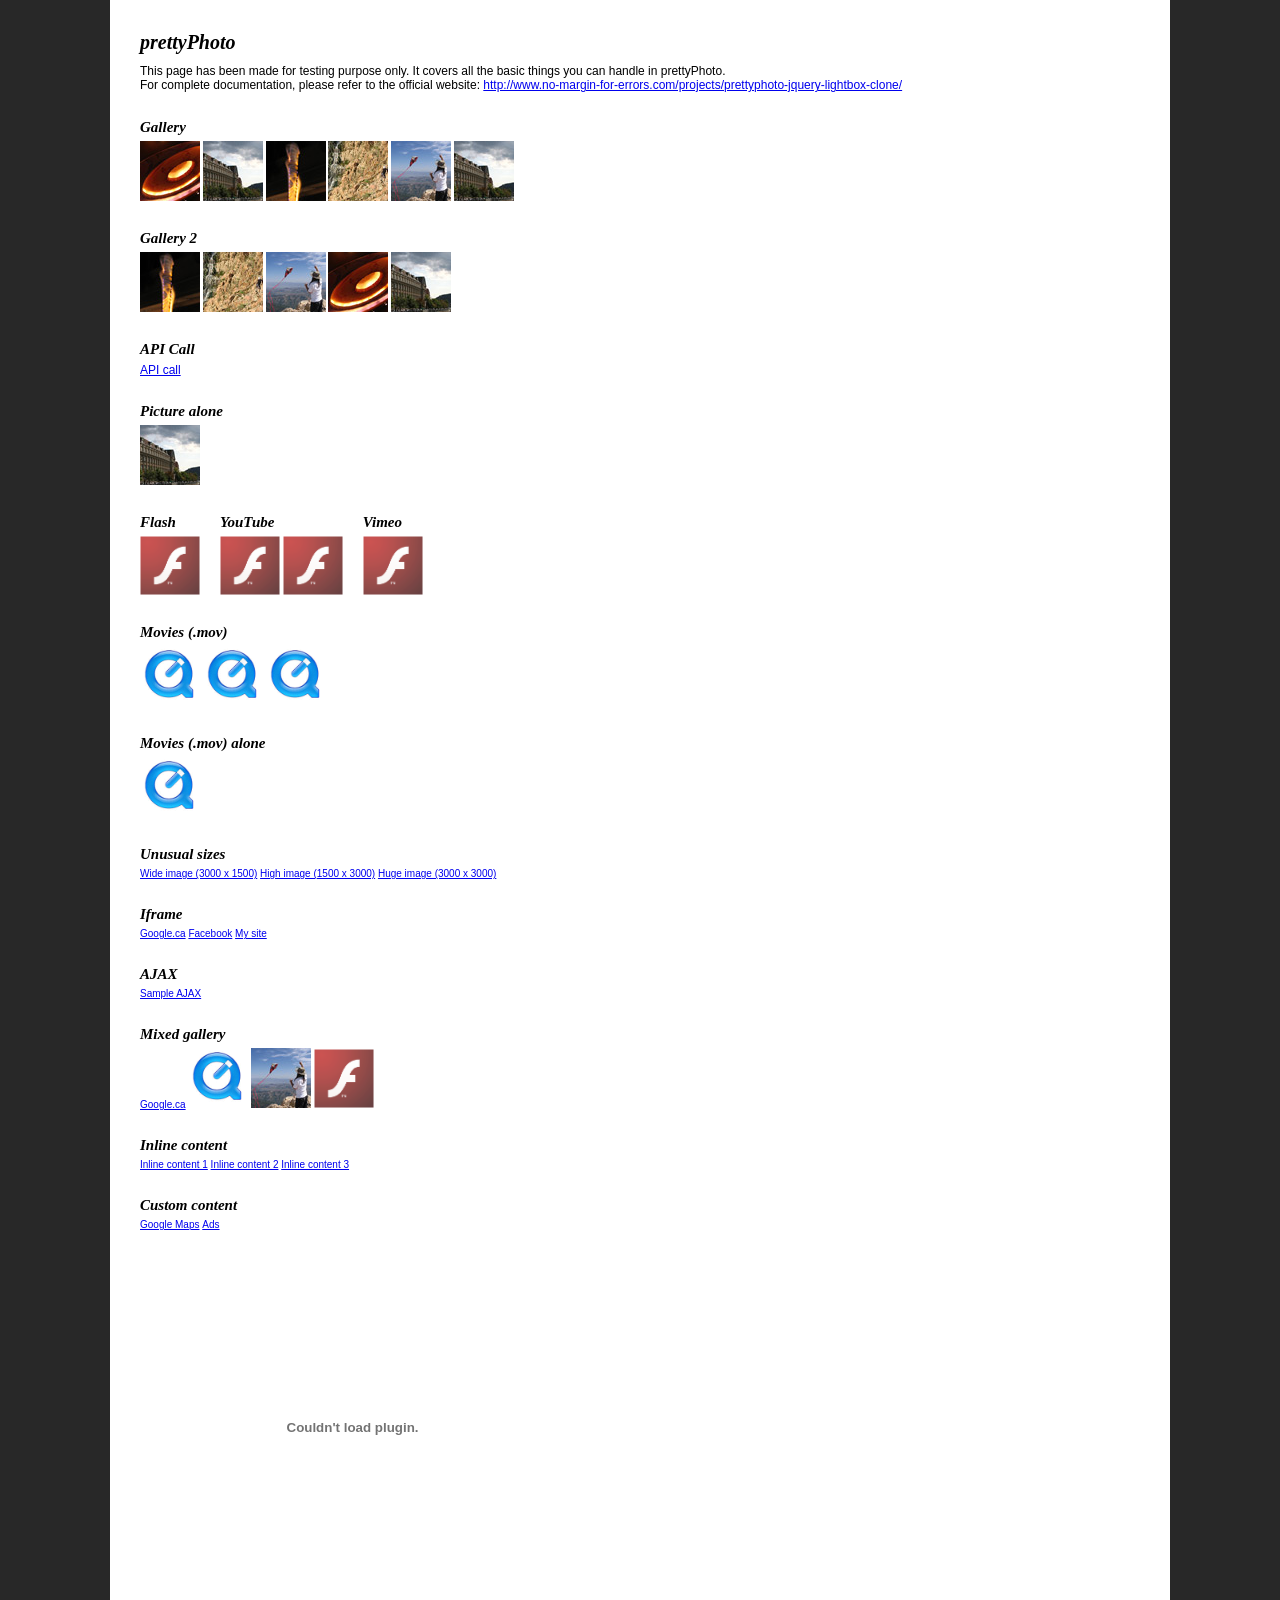
<file: recursos/plugins/prettyphoto/index.html>
<!DOCTYPE html>
<html>
	<head>
		<title>jQuery lightbox clone - prettyPhoto - by Stephane Caron</title>
		<meta http-equiv="Content-Type" content="text/html; charset=utf-8" />
		<script src="https://ajax.googleapis.com/ajax/libs/jquery/1.9.0/jquery.min.js" type="text/javascript"></script>
		<!--script src="js/jquery.lint.js" type="text/javascript" charset="utf-8"></script-->
		<link rel="stylesheet" href="css/prettyPhoto.css" type="text/css" media="screen" title="prettyPhoto main stylesheet" charset="utf-8" />
		<script src="js/jquery.prettyPhoto.js" type="text/javascript" charset="utf-8"></script>

		<style type="text/css" media="screen">
			* { margin: 0; padding: 0; }

			body {
				background: #282828;
				font: 62.5%/1.2 Arial, Verdana, Sans-Serif;
				padding: 0 20px;
			}

			h1 { font-family: Georgia; font-style: italic; margin-bottom: 10px; }

			h2 {
				font-family: Georgia;
				font-style: italic;
				margin: 25px 0 5px 0;
			}

			p { font-size: 1.2em; }

			ul li { display: inline; }

			.wide {
				border-bottom: 1px #000 solid;
				width: 4000px;
			}

			.fleft { float: left; margin: 0 20px 0 0; }

			.cboth { clear: both; }

			#main {
				background: #fff;
				margin: 0 auto;
				padding: 30px;
				width: 1000px;
			}
		</style>
	</head>
	<body>
		<div id="main">
			<h1>prettyPhoto</h1>

			<p>This page has been made for testing purpose only. It covers all the basic things you can handle in prettyPhoto.</p>

			<p>For complete documentation, please refer to the official website: <a href="http://www.no-margin-for-errors.com/projects/prettyphoto-jquery-lightbox-clone/">http://www.no-margin-for-errors.com/projects/prettyphoto-jquery-lightbox-clone/</a></p>

			<h2>Gallery</h2>
			<ul class="gallery clearfix">
				<li><a href="images/fullscreen/1.JPG?lol=lol" rel="prettyPhoto[gallery1]" title="You can add caption to pictures. You can add caption to pictures. You can add caption to pictures."><img src="images/thumbnails/t_1.jpg" width="60" height="60" alt="Red round shape" /></a></li>
				<li><a href="images/fullscreen/2.jpg" rel="prettyPhoto[gallery1]"><img src="images/thumbnails/t_2.jpg" width="60" height="60" alt="Nice building" /></a></li>
				<li><a href="images/fullscreen/3.jpg" rel="prettyPhoto[gallery1]"><img src="images/thumbnails/t_3.jpg" width="60" height="60" alt="Fire!" /></a></li>
				<li><a href="images/fullscreen/4.jpg" rel="prettyPhoto[gallery1]"><img src="images/thumbnails/t_4.jpg" width="60" height="60" alt="Rock climbing" /></a></li>
				<li><a href="images/fullscreen/5.jpg" rel="prettyPhoto[gallery1]"><img src="images/thumbnails/t_5.jpg" width="60" height="60" alt="Fly kite, fly!" /></a></li>
				<li><a href="images/fullscreen/6.jpg" rel="prettyPhoto[gallery1]"><img src="images/thumbnails/t_2.jpg" width="60" height="60" alt="Nice building" /></a></li>
			</ul>

			<h2>Gallery 2</h2>
			<ul class="gallery clearfix">
				<li><a href="images/fullscreen/3.jpg" rel="prettyPhoto[gallery2]" title="How is the description on that one? How is the description on that one? How is the description on that one? "><img src="images/thumbnails/t_3.jpg" width="60" height="60" alt="This is a pretty long title" /></a></li>
				<li><a href="images/fullscreen/4.jpg" rel="prettyPhoto[gallery2]" title="Description on a single line."><img src="images/thumbnails/t_4.jpg" width="60" height="60" alt="" /></a></li>
				<li><a href="images/fullscreen/5.jpg" rel="prettyPhoto[gallery2]"><img src="images/thumbnails/t_5.jpg" width="60" height="60" alt="" /></a></li>
				<li><a href="images/fullscreen/1.jpg" rel="prettyPhoto[gallery2]"><img src="images/thumbnails/t_1.jpg" width="60" height="60" alt="" /></a></li>
				<li><a href="images/fullscreen/2.jpg" rel="prettyPhoto[gallery2]"><img src="images/thumbnails/t_2.jpg" width="60" height="60" alt="" /></a></li>
			</ul>

			<h2>API Call</h2>
			<script type="text/javascript" charset="utf-8">
				api_gallery=['images/fullscreen/1.JPG','images/fullscreen/2.jpg','images/fullscreen/3.JPG'];
				api_titles=['API Call Image 1','API Call Image 2','API Call Image 3'];
				api_descriptions=['Description 1','Description 2','Description 3'];
			</script>
			<p><a href="#" onclick="$.prettyPhoto.open(api_gallery,api_titles,api_descriptions); return false">API call</a></p>

			<h2>Picture alone</h2>
			<ul class="gallery clearfix">
				<li><a href="images/fullscreen/2.jpg" rel="prettyPhoto" title="&lt;a href=&#x27;http://www.google.ca&#x27; target=&#x27;_blank&#x27; &gt;This will open Google.com in a new window&lt;/a&gt;"><img src="images/thumbnails/t_2.jpg" width="60" height="60" alt="Picture alone 1" /></a></li>
			</ul>
			<div class="fleft">
				<h2>Flash</h2>
				<ul class="gallery clearfix">
					<li><a href="http://www.adobe.com/products/flashplayer/include/marquee/design.swf?width=792&amp;height=294" rel="prettyPhoto[flash]" title="Flash 10 demo"><img src="images/thumbnails/flash-logo.png" width="60" alt="Flash 10 demo" /></a></li>
				</ul>
			</div>
			<div class="fleft">
				<h2>YouTube</h2>
				<ul class="gallery clearfix">
					<li><a href="http://www.youtube.com/watch?v=kh29_SERH0Y?rel=0" rel="prettyPhoto" title="YouTube demo"><img src="images/thumbnails/flash-logo.png" width="60" alt="" /></a></li>
					<li><a href="http://youtu.be/kh29_SERH0Y?rel=0" rel="prettyPhoto" title="YouTube demo"><img src="images/thumbnails/flash-logo.png" width="60" alt="" /></a></li>
				</ul>
			</div>
			<div class="fleft">
				<h2>Vimeo</h2>
				<ul class="gallery clearfix">
					<li><a href="http://vimeo.com/7874398&width=700" rel="prettyPhoto" title="Vimeo video"><img src="images/thumbnails/flash-logo.png" width="60" alt="VIMEO!" /></a></li>
				</ul>
			</div>

			<br class="cboth" />

			<h2>Movies (.mov)</h2>
			<ul class="gallery clearfix">
				<li><a href="http://trailers.apple.com/movies/disney/tronlegacy/tronlegacy-tsr1_r640s.mov?width=640&height=272" rel="prettyPhoto[movies]" title="Tron!"><img src="images/thumbnails/quicktime-logo.gif" alt="Tron teaser" width="60" /></a></li>
				<li><a href="http://trailers.apple.com/movies/sony_pictures/karatekid/karatekid-tlr3_r640s.mov?width=640&height=304" rel="prettyPhoto[movies]" title="The Karate Kid"><img src="images/thumbnails/quicktime-logo.gif" alt="The Karate Kid" width="60" /></a></li>
				<li><a href="http://trailers.apple.com/movies/paramount/shutterisland/shutterisland-tvspot1_r640s.mov?width=640&height=272" rel="prettyPhoto[movies]" title="Shutter Island"><img src="images/thumbnails/quicktime-logo.gif" alt="Shutter Island" width="60" /></a></li>
			</ul>

			<h2>Movies (.mov) alone</h2>
			<ul class="gallery clearfix">
				<li><a href="http://trailers.apple.com/movies/disney/tronlegacy/tronlegacy-tsr1_r640s.mov?width=640&height=272" rel="prettyPhoto" title="Tron!"><img src="images/thumbnails/quicktime-logo.gif" alt="Tron teaser" width="60" /></a></li>
			</ul>

			<h2>Unusual sizes</h2>
			<ul class="gallery clearfix">
				<li><a href="images/fullscreen/wide.gif" rel="prettyPhoto[unusual]">Wide image (3000 x 1500)</a></li>
				<li><a href="images/fullscreen/high.gif" rel="prettyPhoto[unusual]">High image (1500 x 3000)</a></li>
				<li><a href="images/fullscreen/huge.gif" rel="prettyPhoto[unusual]">Huge image (3000 x 3000)</a></li>
			</ul>

			<h2>Iframe</h2>
			<ul class="gallery clearfix">
				<li><a href="http://www.google.com/search?ie=UTF-8&amp;oe=UTF-8&amp;q=prettyphoto&amp;iframe=true&amp;width=100%&amp;height=100%" rel="prettyPhoto[iframe]">Google.ca</a></li>
				<li><a href="http://www.facebook.com?iframe=true&amp;width=600&amp;height=300" rel="prettyPhoto[iframe]">Facebook</a></li>
				<li><a href="http://nmfe.co?iframe=true&amp;width=300&amp;height=200" rel="prettyPhoto[iframe]">My site</a></li>
			</ul>

			<h2>AJAX</h2>
			<ul class="gallery clearfix">
				<li><a href="xhr_response.html?ajax=true&amp;width=400&amp;height=160" rel="prettyPhoto[ajax]">Sample AJAX</a></li>
			</ul>

			<h2>Mixed gallery</h2>
			<ul class="gallery clearfix">
				<li><a href="http://www.google.ca?iframe=true&amp;width=1000&amp;height=500" rel="prettyPhoto[mixed]">Google.ca</a></li>
				<li><a href="http://trailers.apple.com/movies/disney/tronlegacy/tronlegacy-tsr1_r640s.mov?width=640&height=272" rel="prettyPhoto[mixed]" title="Tron!"><img src="images/thumbnails/quicktime-logo.gif" alt="Tron teaser" width="60" /></a></li>
				<li><a href="images/fullscreen/5.jpg" rel="prettyPhoto[mixed]"><img src="images/thumbnails/t_5.jpg" width="60" height="60" alt="" /></a></li>
				<li><a href="http://www.adobe.com/products/flashplayer/include/marquee/design.swf?width=792&amp;height=294" rel="prettyPhoto[mixed]" title="Flash 10 demo"><img src="images/thumbnails/flash-logo.png" width="60" alt="Flash 10 demo" /></a></li>
			</ul>

			<h2>Inline content</h2>
			<ul class="gallery clearfix">
				<li><a href="#inline_demo" rel="prettyPhoto[inline]">Inline content 1</a></li>
				<li><a href="#inline_demo2" rel="prettyPhoto[inline]">Inline content 2</a></li>
				<li><a href="#inline_demo3" rel="prettyPhoto[inline]">Inline content 3</a></li>
			</ul>
			<div id="inline_demo" style="display:none;">
				<p><a href="http://www.google.ca?iframe=true&amp;width=1000&amp;height=500">Google.ca</a></p>
				<p>Lorem ipsum dolor sit amet, consectetur adipisicing elit, sed do eiusmod tempor incididunt ut labore et dolore magna aliqua. Ut enim ad minim veniam, quis nostrud exercitation ullamco laboris nisi ut aliquip ex ea commodo consequat. Duis aute irure dolor in reprehenderit in voluptate velit esse cillum dolore eu fugiat nulla pariatur. Excepteur sint occaecat cupidatat non proident, sunt in culpa qui officia deserunt mollit anim id est laborum.</p>
			</div>
			<div id="inline_demo2" style="display:none;">
				<p>Lorem ipsum dolor sit amet, consectetur adipisicing elit, sed do eiusmod tempor incididunt ut labore et dolore magna aliqua. Ut enim ad minim veniam, quis nostrud exercitation ullamco laboris nisi ut aliquip ex ea commodo consequat. Duis aute irure dolor in reprehenderit in voluptate velit esse cillum dolore eu fugiat nulla pariatur. Excepteur sint occaecat cupidatat non proident, sunt in culpa qui officia deserunt mollit anim id est laborum.</p>
				<p>Lorem ipsum dolor sit amet, consectetur adipisicing elit, sed do eiusmod tempor incididunt ut labore et dolore magna aliqua. Ut enim ad minim veniam, quis nostrud exercitation ullamco laboris nisi ut aliquip ex ea commodo consequat. Duis aute irure dolor in reprehenderit in voluptate velit esse cillum dolore eu fugiat nulla pariatur. Excepteur sint occaecat cupidatat non proident, sunt in culpa qui officia deserunt mollit anim id est laborum.</p>
				<p>Lorem ipsum dolor sit amet, consectetur adipisicing elit, sed do eiusmod tempor incididunt ut labore et dolore magna aliqua. Ut enim ad minim veniam, quis nostrud exercitation ullamco laboris nisi ut aliquip ex ea commodo consequat. Duis aute irure dolor in reprehenderit in voluptate velit esse cillum dolore eu fugiat nulla pariatur. Excepteur sint occaecat cupidatat non proident, sunt in culpa qui officia deserunt mollit anim id est laborum.</p>
				<p>Lorem ipsum dolor sit amet, consectetur adipisicing elit, sed do eiusmod tempor incididunt ut labore et dolore magna aliqua. Ut enim ad minim veniam, quis nostrud exercitation ullamco laboris nisi ut aliquip ex ea commodo consequat. Duis aute irure dolor in reprehenderit in voluptate velit esse cillum dolore eu fugiat nulla pariatur. Excepteur sint occaecat cupidatat non proident, sunt in culpa qui officia deserunt mollit anim id est laborum.</p>
			</div>
			<div id="inline_demo3" style="display:none;">
				<p>Lorem ipsum dolor sit amet, consectetur adipisicing elit, sed do eiusmod tempor incididunt ut labore et dolore magna aliqua. Ut enim ad minim veniam, quis nostrud exercitation ullamco laboris nisi ut aliquip ex ea commodo consequat. Duis aute irure dolor in reprehenderit in voluptate velit esse cillum dolore eu fugiat nulla pariatur. Excepteur sint occaecat cupidatat non proident, sunt in culpa qui officia deserunt mollit anim id est laborum.</p>
				<p>Lorem ipsum dolor sit amet, consectetur adipisicing elit, sed do eiusmod tempor incididunt ut labore et dolore magna aliqua. Ut enim ad minim veniam, quis nostrud exercitation ullamco laboris nisi ut aliquip ex ea commodo consequat. Duis aute irure dolor in reprehenderit in voluptate velit esse cillum dolore eu fugiat nulla pariatur. Excepteur sint occaecat cupidatat non proident, sunt in culpa qui officia deserunt mollit anim id est laborum.</p>
				<p><img src="images/fullscreen/2.jpg" /></p>
			</div>

			<h2>Custom content</h2>
			<ul id="custom_content" class="gallery clearfix">
				<li><a href="#?custom=true&width=260&height=270" rel="prettyPhoto">Google Maps</a></li>
				<li><a href="#?custom=true&width=260&height=400" rel="prettyPhoto">Ads</a></li>
			</ul>

			<br /><br />

			<object width="425" height="344"><param name="movie" value="http://www.youtube.com/v/_HOMoTqEASY&hl=en&fs=1&"></param><param name="allowFullScreen" value="true"></param><param name="allowscriptaccess" value="always"></param><param name="wmode" value="opaque"></param><embed src="http://www.youtube.com/v/_HOMoTqEASY&hl=en&fs=1&" type="application/x-shockwave-flash" allowscriptaccess="always" allowfullscreen="true" width="425" height="344" wmode="opaque"></embed></object>
			<iframe title="YouTube video player" width="425" height="344" src="http://www.youtube.com/embed/_HOMoTqEASY" frameborder="0" allowfullscreen></iframe>

			<script type="text/javascript" charset="utf-8">
			$(document).ready(function(){
				$("area[rel^='prettyPhoto']").prettyPhoto();

				$(".gallery:first a[rel^='prettyPhoto']").prettyPhoto({animation_speed:'normal',theme:'light_square',slideshow:3000, autoplay_slideshow: true});
				$(".gallery:gt(0) a[rel^='prettyPhoto']").prettyPhoto({animation_speed:'fast',slideshow:10000, hideflash: true});

				$("#custom_content a[rel^='prettyPhoto']:first").prettyPhoto({
					custom_markup: '<div id="map_canvas" style="width:260px; height:265px"></div>',
					changepicturecallback: function(){ initialize(); }
				});

				$("#custom_content a[rel^='prettyPhoto']:last").prettyPhoto({
					custom_markup: '<div id="bsap_1259344" class="bsarocks bsap_d49a0984d0f377271ccbf01a33f2b6d6"></div><div id="bsap_1237859" class="bsarocks bsap_d49a0984d0f377271ccbf01a33f2b6d6" style="height:260px"></div><div id="bsap_1251710" class="bsarocks bsap_d49a0984d0f377271ccbf01a33f2b6d6"></div>',
					changepicturecallback: function(){ _bsap.exec(); }
				});
			});
			</script>

			<!-- Google Maps Code -->
			<script type="text/javascript"
			    src="http://maps.google.com/maps/api/js?sensor=true">
			</script>
			<script type="text/javascript">
			  function initialize() {
			    var latlng = new google.maps.LatLng(-34.397, 150.644);
			    var myOptions = {
			      zoom: 8,
			      center: latlng,
			      mapTypeId: google.maps.MapTypeId.ROADMAP
			    };
			    var map = new google.maps.Map(document.getElementById("map_canvas"),
			        myOptions);
			  }

			</script>
			<!-- END Google Maps Code -->

			<!-- BuySellAds.com Ad Code -->
			<style type="text/css" media="screen">
				.bsap a { float: left; }
			</style>
			<script type="text/javascript">
			(function(){
			  var bsa = document.createElement('script');
			     bsa.type = 'text/javascript';
			     bsa.async = true;
			     bsa.src = '//s3.buysellads.com/ac/bsa.js';
			  (document.getElementsByTagName('head')[0]||document.getElementsByTagName('body')[0]).appendChild(bsa);
			})();
			</script>
			<!-- END BuySellAds.com Ad Code -->
	</div>
	</body>
</html>
</file>
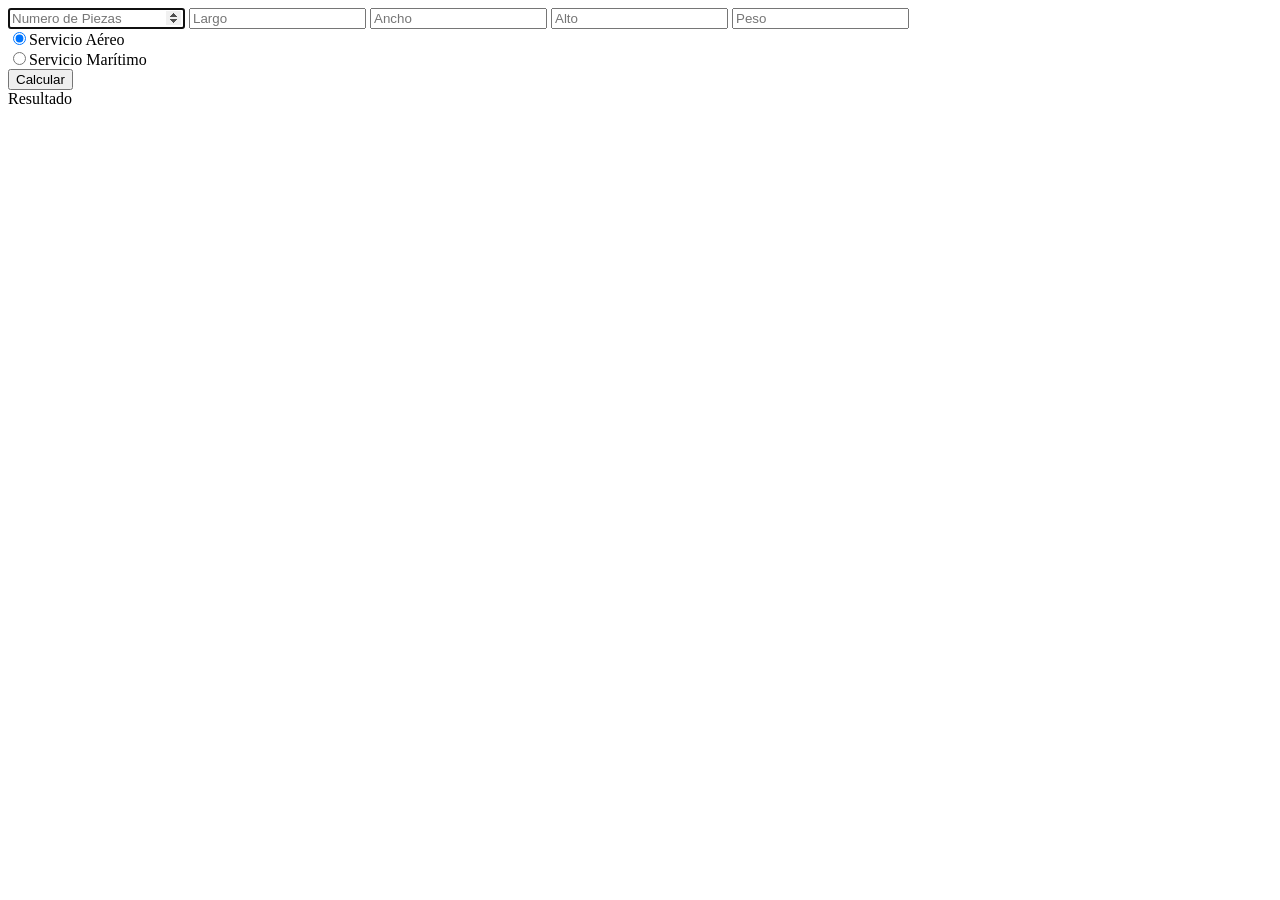
<file: prueba/prueba.html>
<!DOCTYPE html>
<html>
  <head>
    <meta charset="utf-8">
    <title>Prueba</title>
  </head>
  <body>
    <!-- Formulario - Inicio. -->
    <input type="number" min="0" placeholder="Numero de Piezas" id="Piezas" autofocus required>
    <input type="number" min="0" placeholder="Largo" id="Largo" required>
    <input type="number" min="0" placeholder="Ancho" id="Ancho" required>
    <input type="number" min="0" placeholder="Alto" id="Alto" required>
    <input type="number" min="0" placeholder="Peso" id="Peso" required><br>
    <input type="radio" name="radios" id="radio1" checked>Servicio Aéreo<br>
    <input type="radio" name="radios" id="radio2">Servicio Marítimo<br>
    <input type="button" name="boton" value="Calcular" onclick="Costo();"><br>
    <div id="resultado">Resultado</div>
    <!-- Formulario - Fin. -->
    <script type="text/javascript">
    function Costo()
    {
      var Piezas=parseInt(document.getElementById("Piezas").value);
      var Largo=parseInt(document.getElementById("Largo").value);
      var Ancho=parseInt(document.getElementById("Ancho").value);
      var Alto=parseInt(document.getElementById("Alto").value);
      var Peso=parseInt(document.getElementById("Peso").value);
      var Pesototal;
      var Pesoentrevol;
      var Costototal;

      if((document.getElementById("Piezas").value=="")||(document.getElementById("Largo").value=="")||(document.getElementById("Ancho").value=="")||(document.getElementById("Alto").value=="")||(document.getElementById("Peso").value==""))
      {
        alert("Por favor ingrese los datos de forma correcta.");
      }
      else
    {
        if (document.getElementById('radio1').checked) //Servicio Aéreo.
        {
          Pesototal=Piezas*Peso;
          Pesoentrevol=((Largo*Ancho*Alto)/166)*Piezas;
          Costototal=Pesoentrevol*2.80;
          document.getElementById('resultado').innerHTML=("Costo de su envío $" + Costototal.toFixed(2));
        }
        else //Servicio Marítimo.
        {
          PieCubico=(Largo/12)*(Ancho/12)*(Alto/12)*Piezas;
          Costototal=PieCubico*13.00;
          document.getElementById('resultado').innerHTML=("Costo de su envío $" + Costototal.toFixed(2));
        }
      }
    }
    </script>
  </body>
</html>
</file>
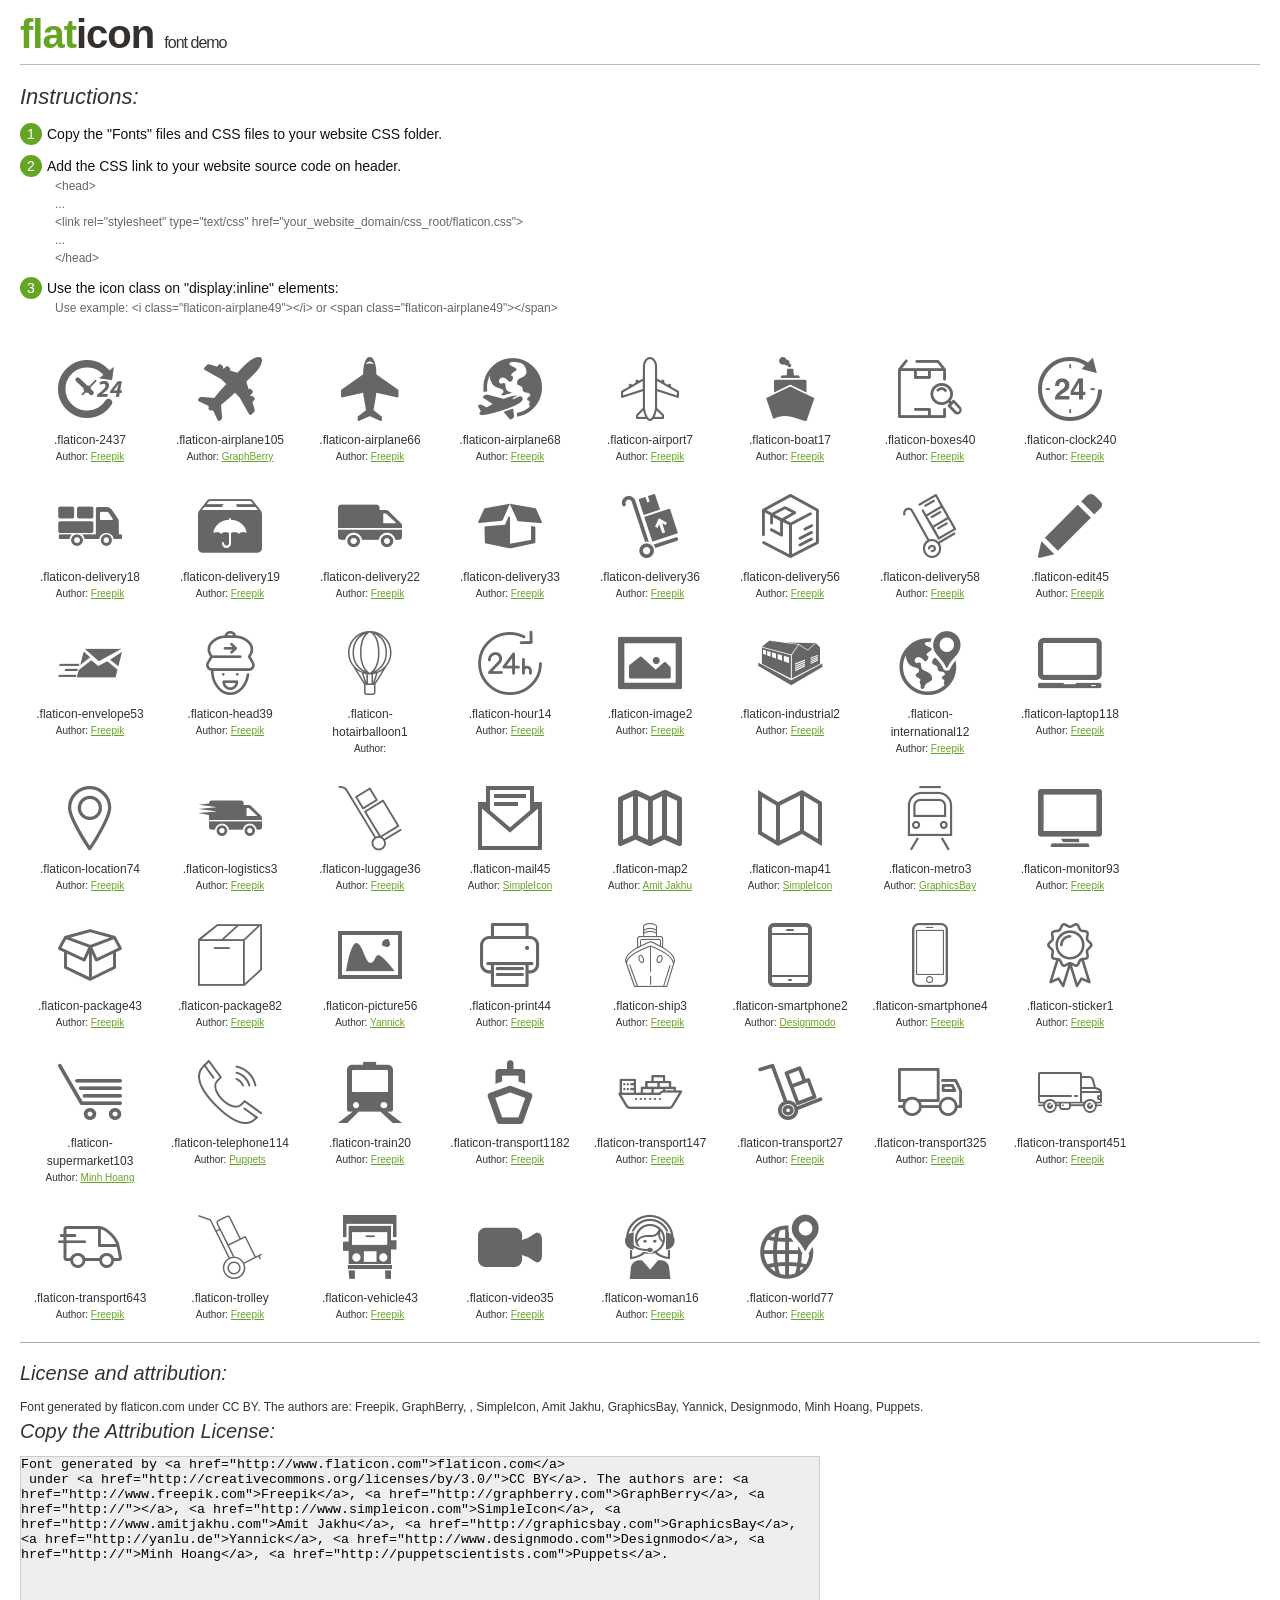
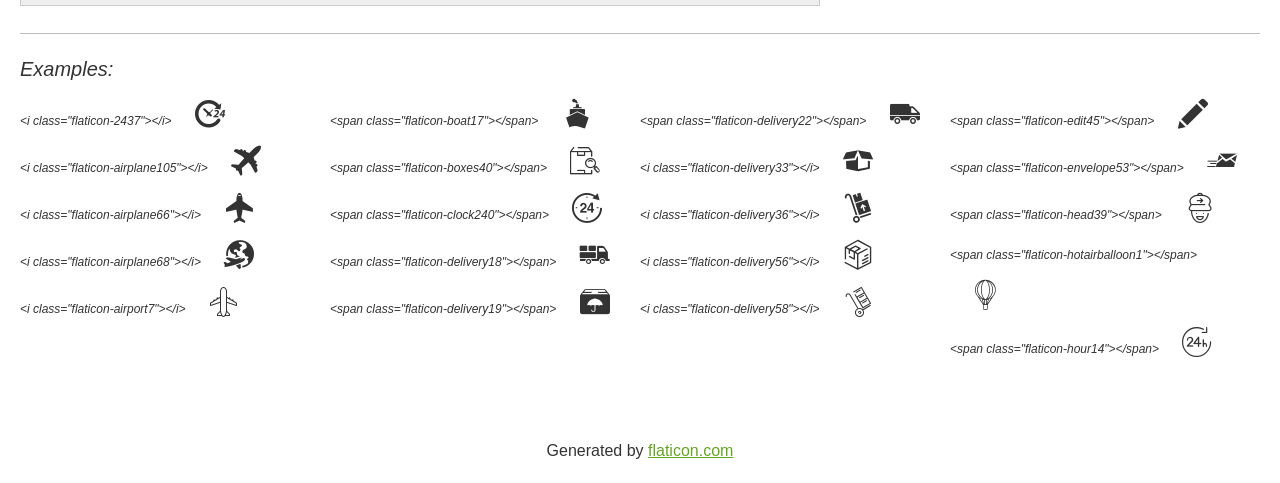
<file: recursos/fonts/flaticon/flaticon.html>
<!DOCTYPE html>
<html>

<head>
    <title>Flaticon WebFont</title>
    <link rel="stylesheet" type="text/css" href="flaticon.css">
    <meta charset="UTF-8">
    <style>
    body {
        font-family: sans-serif;
        line-height: 1.5;
        font-size: 16px;
        padding: 20px;
        color:#333;
    }
    * {
        -moz-box-sizing: border-box;
        -webkit-box-sizing: border-box;
        box-sizing: border-box;
        margin: 0;
        padding: 0;
    }
    [class^="flaticon-"]:before, [class*=" flaticon-"]:before, [class^="flaticon-"]:after, [class*=" flaticon-"]:after {
        font-family: Flaticon;
        font-size: 30px;
        font-style: normal;
        margin-left: 20px;
        color: #333;
    }
    .image p {
		font-size: 12px;
		margin: 0px;
		clear: none;
		width: 300px;
		line-height: 40px;
	}
    .text {
        float: left;
        font-size:14px;
        margin-top: 15px;
    }
    .text ul {
        margin-left:0px;
        color:#111;
        margin-bottom:20px;
    }
    .text .ex {
        font-size:12px;
        color:#666;
        margin-left:35px;
        display:block;
    }
    .text ul li {
        margin-top:10px;
        list-style:none;
    }
    .num {
        background:#66A523;
        color:#fff;
        border-radius:20px;
        padding:1px;
        display:inline-block;
        width:22px;
        height:22px;
        text-align:center;
        margin-right: 5px;
    }
    .text ul strong {
        font-weight:normal;
        color:#000;
    }
    .image {
        width: 280px;
        float: left;
        margin-bottom: 15px;
        margin-right: 30px;
    }
    #glyphs {
        clear: both;
    }
    .image p:nth-child(even) i {
        clear: none;
    }
    .glyph {
        display: inline-block;
        width: 120px;
        margin: 10px;
        text-align: center;
        vertical-align: top;
        background: #FFF;
    }
    .glyph .glyph-icon {
        padding: 10px;
        display: block;
        font-family:"Flaticon";
        font-size: 64px;
        line-height: 1;
    }
    .glyph .glyph-icon:before {
        font-size: 64px;
        color: #666;
        margin-left: 0;
    }
    .class-name {
        font-size: 12px;
    }
    .author-name {
		font-size: 10px;
	}
	a{
		color: #66A523;
	}
    .instructions {
        font-style:italic;
        font-size:22px;
        margin-bottom:10px;
    }
    .iconsuse {
        font-size:22px;
        font-style:italic;
        padding-top:20px;
        margin-top:20px;
        border-top:1px solid #bbb;
    }
    .usetitle {
        margin-bottom: 10px;
        font-size: 20px;
        font-style: italic;
    }
    .class-name:last-child {
        font-size: 10px;
        color:#888;
    }
    .class-name:last-child a {
        font-size: 10px;
        color:#555;
    }
    .class-name:last-child a:hover {
        color:#66A523;
    }
    .glyph > input {
        display: block;
        width: 100px;
        margin: 5px auto;
        text-align: center;
        font-size: 12px;
        cursor: text;
    }
    .glyph > input.icon-input {
        font-family:"Flaticon";
        font-size: 16px;
        margin-bottom: 10px;
    }
    h1.logo {
        font-size: 40px;
        letter-spacing: -1px;
        margin-top: -16px;
        text-transform: lowercase;
        border-bottom:1px solid #bbb;
    }
    h1.logo strong {
        font-size: 16px;
        font-family:sans-serif;
        font-weight:normal;
        color:#333;
    }
    h1.logo a {
        color:#34302d;
        text-decoration: none;
    }
    h1.logo a span {
        color:#66A523;
    }
    #footer {
        padding-top:40px;
        clear:both;
        text-align:center;
    }
    #footer a {
        color:#66A523;
    }
    textarea {
		margin: 0px;
		width: 800px;
		height: 150px;
		border: 1px solid #CCC;
		resize: none;
		background: #EEE;
    }
    .author-link, .attrDiv a{
    	font-size: 12px;
    	color: #333;
    	text-decoration: none;
    }
    .external {
    	display: block;
    }
    .attrDiv {
		font-size: 12px;
	}
    .attribution {
        border-top: 1px solid #AAA;
        margin: 10px 0;
        padding-top: 15px;
    }
    </style>
</head>

<body>
    <header>
        <h1 class="logo">
            <a href="http://www.flaticon.com">
                <span>FLAT</span>ICON</a>
            <strong>Font Demo</strong>
        </h1>
    </header>

    <section class="demo">
        <div class="text">

            <div class="instructions">Instructions:</div>

            <ul>
                <li>
                    <p>
                        <span class="num">1</span>Copy the "Fonts" files and CSS files to your website CSS folder.
                </li>
                <li>
                    <p>
                        <span class="num">2</span>Add the CSS link to your website source code on header.
                        <br />
                        <span class="ex">&lt;head&gt;
                            <br/>...
                            <br/>&lt;link rel="stylesheet" type="text/css" href="your_website_domain/css_root/flaticon.css"&gt;
                            <br/>...
                            <br/>&lt;/head&gt;</span>
                </li>

                <li>
                    <p>
                        <span class="num">3</span>Use the icon class on "display:inline" elements:
                        <br />
                        <span class="ex">Use example: &lt;i class=&quot;flaticon-airplane49&quot;&gt;&lt;/i&gt; or &lt;span class=&quot;flaticon-airplane49&quot;&gt;&lt;/span&gt;</span>
                </li>
            </ul>
        </div>

    </section>

    <section id="glyphs"><div class="glyph">
		<div class="glyph-icon flaticon-2437"></div>
		<div class="class-name">.flaticon-2437</div><div class="author-name">Author: <a href="http://www.flaticon.com/free-icon/24-hours_44293">Freepik</a></div></div><div class="glyph">
		<div class="glyph-icon flaticon-airplane105"></div>
		<div class="class-name">.flaticon-airplane105</div><div class="author-name">Author: <a href="http://www.flaticon.com/free-icon/airplane-shape_59919">GraphBerry</a></div></div><div class="glyph">
		<div class="glyph-icon flaticon-airplane66"></div>
		<div class="class-name">.flaticon-airplane66</div><div class="author-name">Author: <a href="http://www.flaticon.com/free-icon/airplane-in-vertical-ascending-position_45792">Freepik</a></div></div><div class="glyph">
		<div class="glyph-icon flaticon-airplane68"></div>
		<div class="class-name">.flaticon-airplane68</div><div class="author-name">Author: <a href="http://www.flaticon.com/free-icon/airplane-around-earth_45873">Freepik</a></div></div><div class="glyph">
		<div class="glyph-icon flaticon-airport7"></div>
		<div class="class-name">.flaticon-airport7</div><div class="author-name">Author: <a href="http://www.flaticon.com/free-icon/airport-sign_62106">Freepik</a></div></div><div class="glyph">
		<div class="glyph-icon flaticon-boat17"></div>
		<div class="class-name">.flaticon-boat17</div><div class="author-name">Author: <a href="http://www.flaticon.com/free-icon/boat-from-front-view_46097">Freepik</a></div></div><div class="glyph">
		<div class="glyph-icon flaticon-boxes40"></div>
		<div class="class-name">.flaticon-boxes40</div><div class="author-name">Author: <a href="http://www.flaticon.com/free-icon/search-box_91839">Freepik</a></div></div><div class="glyph">
		<div class="glyph-icon flaticon-clock240"></div>
		<div class="class-name">.flaticon-clock240</div><div class="author-name">Author: <a href="http://www.flaticon.com/free-icon/circular-arrow-clock_21562">Freepik</a></div></div><div class="glyph">
		<div class="glyph-icon flaticon-delivery18"></div>
		<div class="class-name">.flaticon-delivery18</div><div class="author-name">Author: <a href="http://www.flaticon.com/free-icon/delivery-truck-with-packages-behind_45813">Freepik</a></div></div><div class="glyph">
		<div class="glyph-icon flaticon-delivery19"></div>
		<div class="class-name">.flaticon-delivery19</div><div class="author-name">Author: <a href="http://www.flaticon.com/free-icon/delivery-package-with-umbrella-symbol_45828">Freepik</a></div></div><div class="glyph">
		<div class="glyph-icon flaticon-delivery22"></div>
		<div class="class-name">.flaticon-delivery22</div><div class="author-name">Author: <a href="http://www.flaticon.com/free-icon/delivery-truck_45854">Freepik</a></div></div><div class="glyph">
		<div class="glyph-icon flaticon-delivery33"></div>
		<div class="class-name">.flaticon-delivery33</div><div class="author-name">Author: <a href="http://www.flaticon.com/free-icon/delivery-package-opened_46021">Freepik</a></div></div><div class="glyph">
		<div class="glyph-icon flaticon-delivery36"></div>
		<div class="class-name">.flaticon-delivery36</div><div class="author-name">Author: <a href="http://www.flaticon.com/free-icon/delivery-packages-on-a-trolley_46043">Freepik</a></div></div><div class="glyph">
		<div class="glyph-icon flaticon-delivery56"></div>
		<div class="class-name">.flaticon-delivery56</div><div class="author-name">Author: <a href="http://www.flaticon.com/free-icon/box_91831">Freepik</a></div></div><div class="glyph">
		<div class="glyph-icon flaticon-delivery58"></div>
		<div class="class-name">.flaticon-delivery58</div><div class="author-name">Author: <a href="http://www.flaticon.com/free-icon/trolley_91852">Freepik</a></div></div><div class="glyph">
		<div class="glyph-icon flaticon-edit45"></div>
		<div class="class-name">.flaticon-edit45</div><div class="author-name">Author: <a href="http://www.flaticon.com/free-icon/pencil-edit-button_61456">Freepik</a></div></div><div class="glyph">
		<div class="glyph-icon flaticon-envelope53"></div>
		<div class="class-name">.flaticon-envelope53</div><div class="author-name">Author: <a href="http://www.flaticon.com/free-icon/send-message_393">Freepik</a></div></div><div class="glyph">
		<div class="glyph-icon flaticon-head39"></div>
		<div class="class-name">.flaticon-head39</div><div class="author-name">Author: <a href="http://www.flaticon.com/free-icon/delivery-man_91854">Freepik</a></div></div><div class="glyph">
		<div class="glyph-icon flaticon-hotairballoon1"></div>
		<div class="class-name">.flaticon-hotairballoon1</div><div class="author-name">Author: <a href="http://www.flaticon.com/free-icon/_"></a></div></div><div class="glyph">
		<div class="glyph-icon flaticon-hour14"></div>
		<div class="class-name">.flaticon-hour14</div><div class="author-name">Author: <a href="http://www.flaticon.com/free-icon/24-hours_91834">Freepik</a></div></div><div class="glyph">
		<div class="glyph-icon flaticon-image2"></div>
		<div class="class-name">.flaticon-image2</div><div class="author-name">Author: <a href="http://www.flaticon.com/free-icon/picture-frame_67888">Freepik</a></div></div><div class="glyph">
		<div class="glyph-icon flaticon-industrial2"></div>
		<div class="class-name">.flaticon-industrial2</div><div class="author-name">Author: <a href="http://www.flaticon.com/free-icon/industrial-building_48618">Freepik</a></div></div><div class="glyph">
		<div class="glyph-icon flaticon-international12"></div>
		<div class="class-name">.flaticon-international12</div><div class="author-name">Author: <a href="http://www.flaticon.com/free-icon/international-delivery_45924">Freepik</a></div></div><div class="glyph">
		<div class="glyph-icon flaticon-laptop118"></div>
		<div class="class-name">.flaticon-laptop118</div><div class="author-name">Author: <a href="http://www.flaticon.com/free-icon/laptop_60912">Freepik</a></div></div><div class="glyph">
		<div class="glyph-icon flaticon-location74"></div>
		<div class="class-name">.flaticon-location74</div><div class="author-name">Author: <a href="http://www.flaticon.com/free-icon/location-pin_67347">Freepik</a></div></div><div class="glyph">
		<div class="glyph-icon flaticon-logistics3"></div>
		<div class="class-name">.flaticon-logistics3</div><div class="author-name">Author: <a href="http://www.flaticon.com/free-icon/logistics-delivery-truck-in-movement_46046">Freepik</a></div></div><div class="glyph">
		<div class="glyph-icon flaticon-luggage36"></div>
		<div class="class-name">.flaticon-luggage36</div><div class="author-name">Author: <a href="http://www.flaticon.com/free-icon/delivery-trollery_79891">Freepik</a></div></div><div class="glyph">
		<div class="glyph-icon flaticon-mail45"></div>
		<div class="class-name">.flaticon-mail45</div><div class="author-name">Author: <a href="http://www.flaticon.com/free-icon/mail-envelope-with-letter-paper_33605">SimpleIcon</a></div></div><div class="glyph">
		<div class="glyph-icon flaticon-map2"></div>
		<div class="class-name">.flaticon-map2</div><div class="author-name">Author: <a href="http://www.flaticon.com/free-icon/street-map_8245">Amit Jakhu</a></div></div><div class="glyph">
		<div class="glyph-icon flaticon-map41"></div>
		<div class="class-name">.flaticon-map41</div><div class="author-name">Author: <a href="http://www.flaticon.com/free-icon/map-folded-paper-of-three-parts-outline_33597">SimpleIcon</a></div></div><div class="glyph">
		<div class="glyph-icon flaticon-metro3"></div>
		<div class="class-name">.flaticon-metro3</div><div class="author-name">Author: <a href="http://www.flaticon.com/free-icon/metro-front-on-rail-outlined-transport-symbol_54135">GraphicsBay</a></div></div><div class="glyph">
		<div class="glyph-icon flaticon-monitor93"></div>
		<div class="class-name">.flaticon-monitor93</div><div class="author-name">Author: <a href="http://www.flaticon.com/free-icon/computer-monitor_1598">Freepik</a></div></div><div class="glyph">
		<div class="glyph-icon flaticon-package43"></div>
		<div class="class-name">.flaticon-package43</div><div class="author-name">Author: <a href="http://www.flaticon.com/free-icon/opened-packaged_89739">Freepik</a></div></div><div class="glyph">
		<div class="glyph-icon flaticon-package82"></div>
		<div class="class-name">.flaticon-package82</div><div class="author-name">Author: <a href="http://www.flaticon.com/free-icon/box_22051">Freepik</a></div></div><div class="glyph">
		<div class="glyph-icon flaticon-picture56"></div>
		<div class="class-name">.flaticon-picture56</div><div class="author-name">Author: <a href="http://www.flaticon.com/free-icon/landscape-image_12380">Yannick</a></div></div><div class="glyph">
		<div class="glyph-icon flaticon-print44"></div>
		<div class="class-name">.flaticon-print44</div><div class="author-name">Author: <a href="http://www.flaticon.com/free-icon/print-button_61764">Freepik</a></div></div><div class="glyph">
		<div class="glyph-icon flaticon-ship3"></div>
		<div class="class-name">.flaticon-ship3</div><div class="author-name">Author: <a href="http://www.flaticon.com/free-icon/cargo-ship-front-view_78131">Freepik</a></div></div><div class="glyph">
		<div class="glyph-icon flaticon-smartphone2"></div>
		<div class="class-name">.flaticon-smartphone2</div><div class="author-name">Author: <a href="http://www.flaticon.com/free-icon/smartphone-outline_7428">Designmodo</a></div></div><div class="glyph">
		<div class="glyph-icon flaticon-smartphone4"></div>
		<div class="class-name">.flaticon-smartphone4</div><div class="author-name">Author: <a href="http://www.flaticon.com/free-icon/smartphone-iphone_13398">Freepik</a></div></div><div class="glyph">
		<div class="glyph-icon flaticon-sticker1"></div>
		<div class="class-name">.flaticon-sticker1</div><div class="author-name">Author: <a href="http://www.flaticon.com/free-icon/ribbon-badge_78637">Freepik</a></div></div><div class="glyph">
		<div class="glyph-icon flaticon-supermarket103"></div>
		<div class="class-name">.flaticon-supermarket103</div><div class="author-name">Author: <a href="http://www.flaticon.com/free-icon/shopping-cart_109397">Minh Hoang</a></div></div><div class="glyph">
		<div class="glyph-icon flaticon-telephone114"></div>
		<div class="class-name">.flaticon-telephone114</div><div class="author-name">Author: <a href="http://www.flaticon.com/free-icon/phone-reciever_68665">Puppets</a></div></div><div class="glyph">
		<div class="glyph-icon flaticon-train20"></div>
		<div class="class-name">.flaticon-train20</div><div class="author-name">Author: <a href="http://www.flaticon.com/free-icon/train-front_45857">Freepik</a></div></div><div class="glyph">
		<div class="glyph-icon flaticon-transport1182"></div>
		<div class="class-name">.flaticon-transport1182</div><div class="author-name">Author: <a href="http://www.flaticon.com/free-icon/ship_110714">Freepik</a></div></div><div class="glyph">
		<div class="glyph-icon flaticon-transport147"></div>
		<div class="class-name">.flaticon-transport147</div><div class="author-name">Author: <a href="http://www.flaticon.com/free-icon/cargo-ship_75964">Freepik</a></div></div><div class="glyph">
		<div class="glyph-icon flaticon-transport27"></div>
		<div class="class-name">.flaticon-transport27</div><div class="author-name">Author: <a href="http://www.flaticon.com/free-icon/trolley-push-cart-with-boxes_14924">Freepik</a></div></div><div class="glyph">
		<div class="glyph-icon flaticon-transport325"></div>
		<div class="class-name">.flaticon-transport325</div><div class="author-name">Author: <a href="http://www.flaticon.com/free-icon/truck-facing-right_82396">Freepik</a></div></div><div class="glyph">
		<div class="glyph-icon flaticon-transport451"></div>
		<div class="class-name">.flaticon-transport451</div><div class="author-name">Author: <a href="http://www.flaticon.com/free-icon/truck_86126">Freepik</a></div></div><div class="glyph">
		<div class="glyph-icon flaticon-transport643"></div>
		<div class="class-name">.flaticon-transport643</div><div class="author-name">Author: <a href="http://www.flaticon.com/free-icon/delivery-truck_89735">Freepik</a></div></div><div class="glyph">
		<div class="glyph-icon flaticon-trolley"></div>
		<div class="class-name">.flaticon-trolley</div><div class="author-name">Author: <a href="http://www.flaticon.com/free-icon/cargo-trailer_82609">Freepik</a></div></div><div class="glyph">
		<div class="glyph-icon flaticon-vehicle43"></div>
		<div class="class-name">.flaticon-vehicle43</div><div class="author-name">Author: <a href="http://www.flaticon.com/free-icon/truck-front-view_1553">Freepik</a></div></div><div class="glyph">
		<div class="glyph-icon flaticon-video35"></div>
		<div class="class-name">.flaticon-video35</div><div class="author-name">Author: <a href="http://www.flaticon.com/free-icon/movie-recorder_17687">Freepik</a></div></div><div class="glyph">
		<div class="glyph-icon flaticon-woman16"></div>
		<div class="class-name">.flaticon-woman16</div><div class="author-name">Author: <a href="http://www.flaticon.com/free-icon/female-call-center-agent_18188">Freepik</a></div></div><div class="glyph">
		<div class="glyph-icon flaticon-world77"></div>
		<div class="class-name">.flaticon-world77</div><div class="author-name">Author: <a href="http://www.flaticon.com/free-icon/world-grid-with-placeholder_45861">Freepik</a></div></div></section>

<section class="attribution">

	<div class="usetitle">License and attribution:</div><div class="attrDiv">Font generated by <a href="http://www.flaticon.com">flaticon.com</a>
 under <a href="http://creativecommons.org/licenses/by/3.0/">CC BY</a>. The authors are: <a href="http://www.freepik.com">Freepik</a>, <a href="http://graphberry.com">GraphBerry</a>, <a href="http://"></a>, <a href="http://www.simpleicon.com">SimpleIcon</a>, <a href="http://www.amitjakhu.com">Amit Jakhu</a>, <a href="http://graphicsbay.com">GraphicsBay</a>, <a href="http://yanlu.de">Yannick</a>, <a href="http://www.designmodo.com">Designmodo</a>, <a href="http://">Minh Hoang</a>, <a href="http://puppetscientists.com">Puppets</a>.</div><div class="usetitle">Copy the Attribution License:</div>

<textarea onclick="this.focus();this.select();">Font generated by &lt;a href=&quot;http://www.flaticon.com&quot;&gt;flaticon.com&lt;/a&gt;
 under &lt;a href=&quot;http://creativecommons.org/licenses/by/3.0/&quot;&gt;CC BY&lt;/a&gt;. The authors are: &lt;a href=&quot;http://www.freepik.com&quot;&gt;Freepik&lt;/a&gt;, &lt;a href=&quot;http://graphberry.com&quot;&gt;GraphBerry&lt;/a&gt;, &lt;a href=&quot;http://&quot;&gt;&lt;/a&gt;, &lt;a href=&quot;http://www.simpleicon.com&quot;&gt;SimpleIcon&lt;/a&gt;, &lt;a href=&quot;http://www.amitjakhu.com&quot;&gt;Amit Jakhu&lt;/a&gt;, &lt;a href=&quot;http://graphicsbay.com&quot;&gt;GraphicsBay&lt;/a&gt;, &lt;a href=&quot;http://yanlu.de&quot;&gt;Yannick&lt;/a&gt;, &lt;a href=&quot;http://www.designmodo.com&quot;&gt;Designmodo&lt;/a&gt;, &lt;a href=&quot;http://&quot;&gt;Minh Hoang&lt;/a&gt;, &lt;a href=&quot;http://puppetscientists.com&quot;&gt;Puppets&lt;/a&gt;.</textarea>

</section>

<section class="iconsuse">
    	<div class="usetitle">Examples:</div>
		<div class="image"><p>&lt;i class=&quot;flaticon-2437&quot;&gt;&lt;/i&gt; <i class="flaticon-2437"></i></p><p>&lt;i class=&quot;flaticon-airplane105&quot;&gt;&lt;/i&gt; <i class="flaticon-airplane105"></i></p><p>&lt;i class=&quot;flaticon-airplane66&quot;&gt;&lt;/i&gt; <i class="flaticon-airplane66"></i></p><p>&lt;i class=&quot;flaticon-airplane68&quot;&gt;&lt;/i&gt; <i class="flaticon-airplane68"></i></p><p>&lt;i class=&quot;flaticon-airport7&quot;&gt;&lt;/i&gt; <i class="flaticon-airport7"></i></p></div><div class="image"><p>&lt;span class=&quot;flaticon-boat17&quot;&gt;&lt;/span&gt; <span class="flaticon-boat17"></span></p><p>&lt;span class=&quot;flaticon-boxes40&quot;&gt;&lt;/span&gt; <span class="flaticon-boxes40"></span></p><p>&lt;span class=&quot;flaticon-clock240&quot;&gt;&lt;/span&gt; <span class="flaticon-clock240"></span></p><p>&lt;span class=&quot;flaticon-delivery18&quot;&gt;&lt;/span&gt; <span class="flaticon-delivery18"></span></p><p>&lt;span class=&quot;flaticon-delivery19&quot;&gt;&lt;/span&gt; <span class="flaticon-delivery19"></span></p></div><div class="image"><p>&lt;span class=&quot;flaticon-delivery22&quot;&gt;&lt;/span&gt; <span class="flaticon-delivery22"></span></p><p>&lt;i class=&quot;flaticon-delivery33&quot;&gt;&lt;/i&gt; <i class="flaticon-delivery33"></i></p><p>&lt;i class=&quot;flaticon-delivery36&quot;&gt;&lt;/i&gt; <i class="flaticon-delivery36"></i></p><p>&lt;i class=&quot;flaticon-delivery56&quot;&gt;&lt;/i&gt; <i class="flaticon-delivery56"></i></p><p>&lt;i class=&quot;flaticon-delivery58&quot;&gt;&lt;/i&gt; <i class="flaticon-delivery58"></i></p></div><div class="image"><p>&lt;span class=&quot;flaticon-edit45&quot;&gt;&lt;/span&gt; <span class="flaticon-edit45"></span></p><p>&lt;span class=&quot;flaticon-envelope53&quot;&gt;&lt;/span&gt; <span class="flaticon-envelope53"></span></p><p>&lt;span class=&quot;flaticon-head39&quot;&gt;&lt;/span&gt; <span class="flaticon-head39"></span></p><p>&lt;span class=&quot;flaticon-hotairballoon1&quot;&gt;&lt;/span&gt; <span class="flaticon-hotairballoon1"></span></p><p>&lt;span class=&quot;flaticon-hour14&quot;&gt;&lt;/span&gt; <span class="flaticon-hour14"></span></p></div><div class="image"></div>
</section>
<div id="footer">
    <div>Generated by <a href="http://www.flaticon.com">flaticon.com</a>
    </div>
</div>
	</body>
</html>
</file>
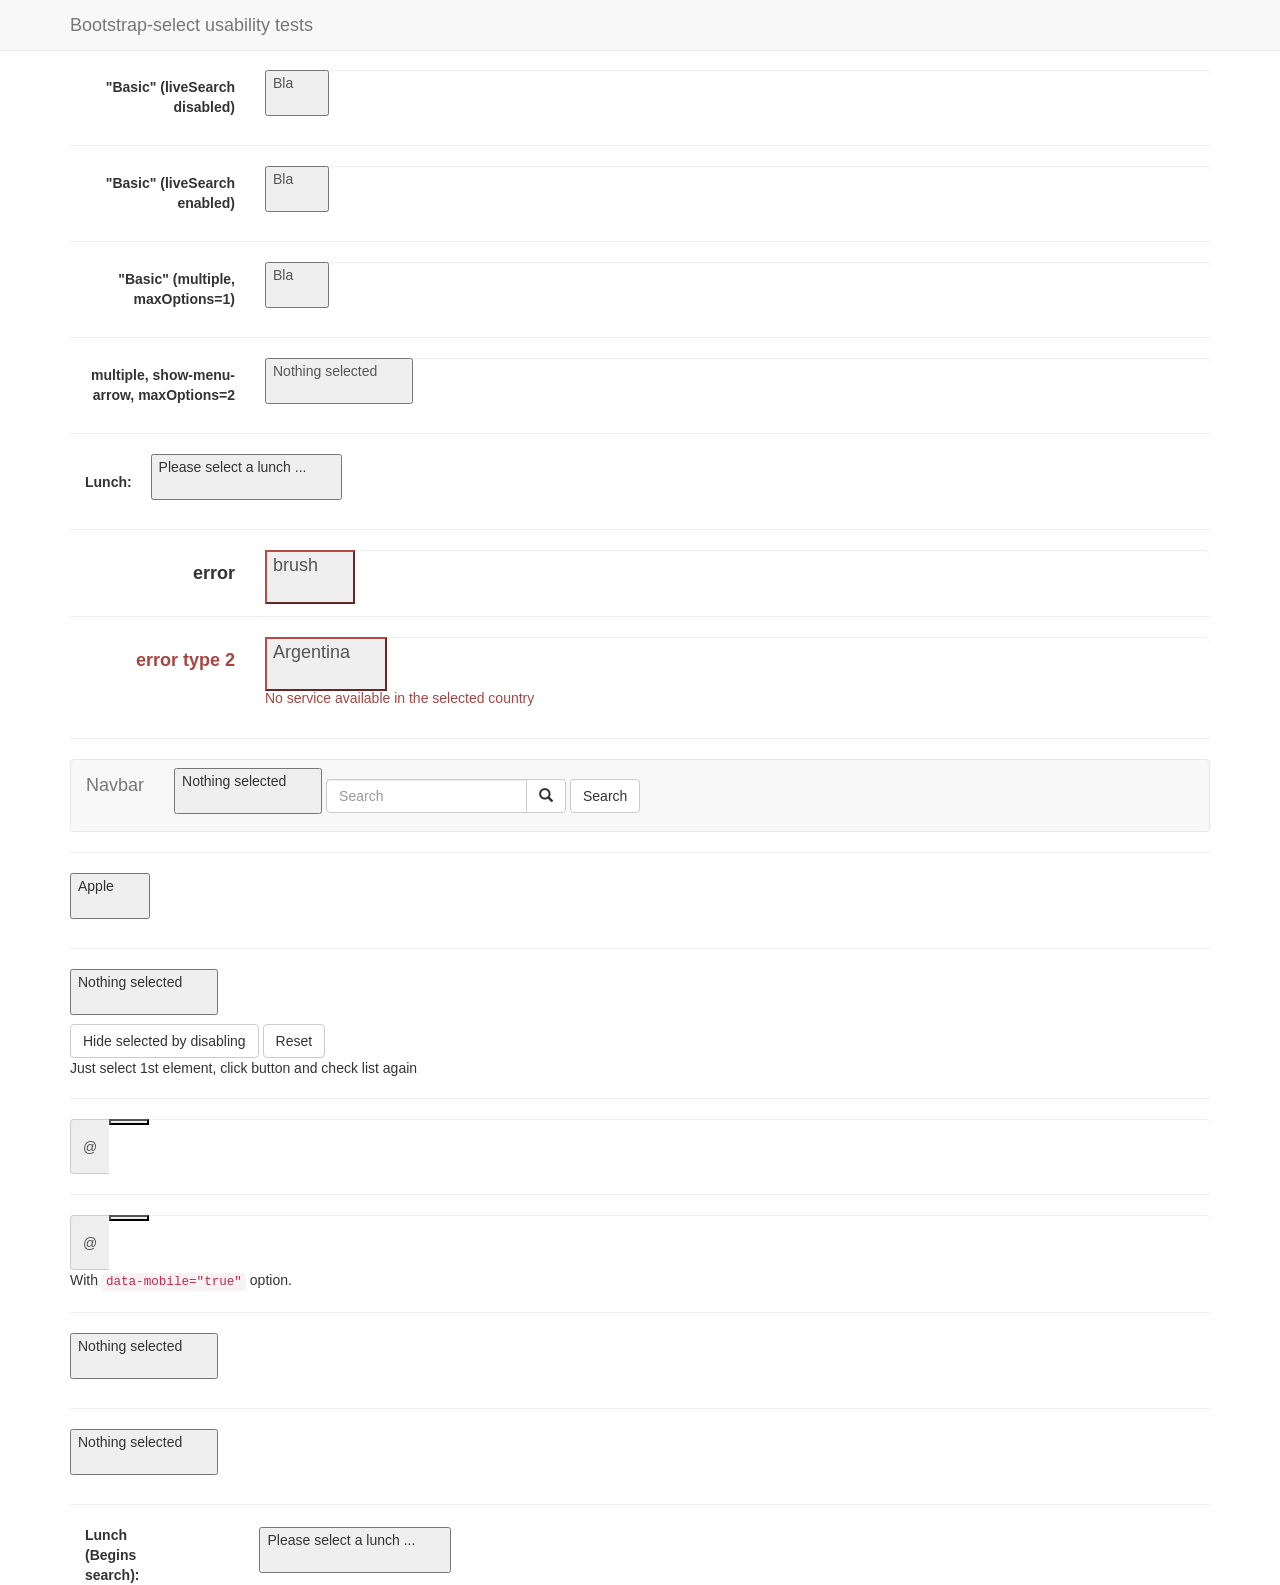
<file: recursos/plugins/bootstrap-select/test.html>
<!DOCTYPE html>
<html>
<head>
  <title>Bootstrap-select test page</title>

  <meta charset="utf-8">

  <link rel="stylesheet" href="https://maxcdn.bootstrapcdn.com/bootstrap/3.3.4/css/bootstrap.min.css">
  <link rel="stylesheet" href="dist/css/bootstrap-select.css">

  <style>
    body {
      padding-top: 70px;
    }
  </style>

  <script src="https://ajax.googleapis.com/ajax/libs/jquery/1.11.3/jquery.min.js"></script>
  <script src="https://maxcdn.bootstrapcdn.com/bootstrap/3.3.4/js/bootstrap.min.js"></script>
  <script src="dist/js/bootstrap-select.js"></script>
</head>
<body>
<nav class="navbar navbar-default navbar-fixed-top" role="navigation">
  <div class="container">
    <div class="navbar-header">
      <a class="navbar-brand" href="#">Bootstrap-select usability tests</a>
    </div>
  </div>
</nav>

<div class="container">
  <form class="form-horizontal" role="form">
    <div class="form-group">
      <label for="basic" class="col-lg-2 control-label">"Basic" (liveSearch disabled)</label>

      <div class="col-lg-10">
        <select id="basic" class="selectpicker show-tick form-control">
          <option>cow</option>
          <option data-subtext="option subtext">bull</option>
          <option class="get-class" disabled>ox</option>
          <optgroup label="test" data-subtext="optgroup subtext">
            <option>ASD</option>
            <option selected>Bla</option>
            <option>Ble</option>
          </optgroup>
        </select>
      </div>
    </div>
  </form>

  <hr>

  <form class="form-horizontal" role="form">
    <div class="form-group">
      <label for="basic" class="col-lg-2 control-label">"Basic" (liveSearch enabled)</label>

      <div class="col-lg-10">
        <select id="basic" class="selectpicker show-tick form-control" data-live-search="true">
          <option>cow</option>
          <option data-subtext="option subtext">bull</option>
          <option class="get-class" disabled>ox</option>
          <optgroup label="test" data-subtext="optgroup subtext">
            <option>ASD</option>
            <option selected>Bla</option>
            <option>Ble</option>
          </optgroup>
        </select>
      </div>
    </div>
  </form>

  <hr>
  <form class="form-horizontal" role="form">
    <div class="form-group">
      <label for="basic2" class="col-lg-2 control-label">"Basic" (multiple, maxOptions=1)</label>

      <div class="col-lg-10">
        <select id="basic2" class="show-tick form-control" multiple>
          <option>cow</option>
          <option>bull</option>
          <option class="get-class" disabled>ox</option>
          <optgroup label="test" data-subtext="another test">
            <option>ASD</option>
            <option selected>Bla</option>
            <option>Ble</option>
          </optgroup>
        </select>
      </div>
    </div>
  </form>

  <hr>
  <form class="form-horizontal" role="form">
    <div class="form-group">
      <label for="maxOption2" class="col-lg-2 control-label">multiple, show-menu-arrow, maxOptions=2</label>

      <div class="col-lg-10">
        <select id="maxOption2" class="selectpicker show-menu-arrow form-control" multiple data-max-options="2">
          <option>chicken</option>
          <option>turkey</option>
          <option disabled>duck</option>
          <option>goose</option>
        </select>
      </div>
    </div>
  </form>

  <hr>
  <form class="form-inline">
    <div class="form-group">
      <label class="col-md-1 control-label" for="lunch">Lunch:</label>
    </div>
    <div class="form-group">
      <select id="lunch" class="selectpicker" data-live-search="true" title="Please select a lunch ...">
        <option>Hot Dog, Fries and a Soda</option>
        <option>Burger, Shake and a Smile</option>
        <option>Sugar, Spice and all things nice</option>
        <option>Baby Back Ribs</option>
        <option>A really really long option made to illustrate an issue with the live search in an inline form</option>
      </select>
    </div>
  </form>

  <hr>
  <form class="form-horizontal" role="form">
    <div class="form-group form-group-lg">
      <label for="error" class="col-lg-2 control-label">error</label>

      <div class="col-lg-10 error">
        <select id="error" class="selectpicker show-tick form-control">
          <option>pen</option>
          <option>pencil</option>
          <option selected>brush</option>
        </select>
      </div>
    </div>
  </form>

  <hr>
  <form class="form-horizontal" role="form">
    <div class="form-group has-error form-group-lg">
      <label class="control-label col-lg-2" for="country">error type 2</label>

      <div class="col-lg-10">
        <select id="country" name="country" class="form-control selectpicker">
          <option>Argentina</option>
          <option>United State</option>
          <option>Mexico</option>
        </select>

        <p class="help-block">No service available in the selected country</p>
      </div>
    </div>
  </form>

  <hr>
  <nav class="navbar navbar-default" role="navigation">
    <div class="container-fluid">
      <div class="navbar-header">
        <a class="navbar-brand" href="#">Navbar</a>
      </div>

      <form class="navbar-form navbar-left" role="search">
        <div class="form-group">
          <select class="selectpicker" multiple data-live-search="true" data-live-search-placeholder="Search" data-actions-box="true">
            <optgroup label="filter1">
              <option>option1</option>
              <option>option2</option>
              <option>option3</option>
              <option>option4</option>
            </optgroup>
            <optgroup label="filter2">
              <option>option1</option>
              <option>option2</option>
              <option>option3</option>
              <option>option4</option>
            </optgroup>
            <optgroup label="filter3">
              <option>option1</option>
              <option>option2</option>
              <option>option3</option>
              <option>option4</option>
            </optgroup>
          </select>
        </div>

        <div class="input-group">
          <input type="text" class="form-control" placeholder="Search" name="q">

          <div class="input-group-btn">
            <button class="btn btn-default" type="submit"><i class="glyphicon glyphicon-search"></i></button>
          </div>
        </div>
        <button type="submit" class="btn btn-default">Search</button>
      </form>

    </div>
    <!-- .container-fluid -->
  </nav>

  <hr>
  <select id="first-disabled" class="selectpicker" data-hide-disabled="true" data-live-search="true">
    <optgroup disabled="disabled" label="disabled">
      <option>Hidden</option>
    </optgroup>
    <optgroup label="Fruit">
      <option>Apple</option>
      <option>Orange</option>
    </optgroup>
    <optgroup label="Vegetable">
      <option>Corn</option>
      <option>Carrot</option>
    </optgroup>
  </select>

  <hr>
  <select id="first-disabled2" class="selectpicker" multiple data-hide-disabled="true" data-size="5">
    <option>Apple</option>
    <option>Banana</option>
    <option>Orange</option>
    <option>Pineapple</option>
    <option>Apple2</option>
    <option>Banana2</option>
    <option>Orange2</option>
    <option>Pineapple2</option>
    <option>Apple2</option>
    <option>Banana2</option>
    <option>Orange2</option>
    <option>Pineapple2</option>
  </select>
  <button id="special" class="btn btn-default">Hide selected by disabling</button>
  <button id="special2" class="btn btn-default">Reset</button>
  <p>Just select 1st element, click button and check list again</p>

  <hr>
  <div class="input-group">
    <span class="input-group-addon">@</span>
    <select class="form-control selectpicker">
      <option>One</option>
      <option>Two</option>
      <option>Three</option>
    </select>
  </div>

  <hr>
  <div class="input-group">
    <span class="input-group-addon">@</span>
    <select class="form-control selectpicker" data-mobile="true">
      <option>One</option>
      <option>Two</option>
      <option>Three</option>
    </select>
  </div>
  <p>With <code>data-mobile="true"</code> option.</p>

  <hr>
  <select id="done" class="selectpicker" multiple data-done-button="true">
    <option>Apple</option>
    <option>Banana</option>
    <option>Orange</option>
    <option>Pineapple</option>
    <option>Apple2</option>
    <option>Banana2</option>
    <option>Orange2</option>
    <option>Pineapple2</option>
    <option>Apple2</option>
    <option>Banana2</option>
    <option>Orange2</option>
    <option>Pineapple2</option>
  </select>

  <hr>
  <select id="tokens" class="selectpicker" multiple data-live-search="true">
    <option data-tokens="first">I actually am called "first"</option>
    <option data-tokens="second">And me "second"</option>
    <option data-tokens="last">I am "last"</option>
  </select>

  <hr>
  <form class="form-inline">
    <div class="form-group">
      <label class="col-md-1 control-label" for="lunchBegins">Lunch (Begins search):</label>
    </div>
    <div class="form-group">
      <select id="lunchBegins" class="selectpicker" data-live-search="true" data-live-search-style="begins" title="Please select a lunch ...">
        <option>Hot Dog, Fries and a Soda</option>
        <option>Burger, Shake and a Smile</option>
        <option>Sugar, Spice and all things nice</option>
        <option>Baby Back Ribs</option>
        <option>A really really long option made to illustrate an issue with the live search in an inline form</option>
      </select>
    </div>
  </form>
</div>

<script>
  $(document).ready(function () {
    var mySelect = $('#first-disabled2');

    $('#special').on('click', function () {
      mySelect.find('option:selected').prop('disabled', true);
      mySelect.selectpicker('refresh');
    });

    $('#special2').on('click', function () {
      mySelect.find('option:disabled').prop('disabled', false);
      mySelect.selectpicker('refresh');
    });

    $('#basic2').selectpicker({
      liveSearch: true,
      maxOptions: 1
    });
  });
</script>
</body>
</html>
</file>
<file: recursos/plugins/prettyphoto/css/prettyPhoto.css>
div.pp_default .pp_top,div.pp_default .pp_top .pp_middle,div.pp_default .pp_top .pp_left,div.pp_default .pp_top .pp_right,div.pp_default .pp_bottom,div.pp_default .pp_bottom .pp_left,div.pp_default .pp_bottom .pp_middle,div.pp_default .pp_bottom .pp_right{height:13px}
div.pp_default .pp_top .pp_left{background:url(../images/prettyPhoto/default/sprite.png) -78px -93px no-repeat}
div.pp_default .pp_top .pp_middle{background:url(../images/prettyPhoto/default/sprite_x.png) top left repeat-x}
div.pp_default .pp_top .pp_right{background:url(../images/prettyPhoto/default/sprite.png) -112px -93px no-repeat}
div.pp_default .pp_content .ppt{color:#f8f8f8}
div.pp_default .pp_content_container .pp_left{background:url(../images/prettyPhoto/default/sprite_y.png) -7px 0 repeat-y;padding-left:13px}
div.pp_default .pp_content_container .pp_right{background:url(../images/prettyPhoto/default/sprite_y.png) top right repeat-y;padding-right:13px}
div.pp_default .pp_next:hover{background:url(../images/prettyPhoto/default/sprite_next.png) center right no-repeat;cursor:pointer}
div.pp_default .pp_previous:hover{background:url(../images/prettyPhoto/default/sprite_prev.png) center left no-repeat;cursor:pointer}
div.pp_default .pp_expand{background:url(../images/prettyPhoto/default/sprite.png) 0 -29px no-repeat;cursor:pointer;width:28px;height:28px}
div.pp_default .pp_expand:hover{background:url(../images/prettyPhoto/default/sprite.png) 0 -56px no-repeat;cursor:pointer}
div.pp_default .pp_contract{background:url(../images/prettyPhoto/default/sprite.png) 0 -84px no-repeat;cursor:pointer;width:28px;height:28px}
div.pp_default .pp_contract:hover{background:url(../images/prettyPhoto/default/sprite.png) 0 -113px no-repeat;cursor:pointer}
div.pp_default .pp_close{width:30px;height:30px;background:url(../images/prettyPhoto/default/sprite.png) 2px 1px no-repeat;cursor:pointer}
div.pp_default .pp_gallery ul li a{background:url(../images/prettyPhoto/default/default_thumb.png) center center #f8f8f8;border:1px solid #aaa}
div.pp_default .pp_social{margin-top:7px}
div.pp_default .pp_gallery a.pp_arrow_previous,div.pp_default .pp_gallery a.pp_arrow_next{position:static;left:auto}
div.pp_default .pp_nav .pp_play,div.pp_default .pp_nav .pp_pause{background:url(../images/prettyPhoto/default/sprite.png) -51px 1px no-repeat;height:30px;width:30px}
div.pp_default .pp_nav .pp_pause{background-position:-51px -29px}
div.pp_default a.pp_arrow_previous,div.pp_default a.pp_arrow_next{background:url(../images/prettyPhoto/default/sprite.png) -31px -3px no-repeat;height:20px;width:20px;margin:4px 0 0}
div.pp_default a.pp_arrow_next{left:52px;background-position:-82px -3px}
div.pp_default .pp_content_container .pp_details{margin-top:5px}
div.pp_default .pp_nav{clear:none;height:30px;width:110px;position:relative}
div.pp_default .pp_nav .currentTextHolder{font-family:Georgia;font-style:italic;color:#999;font-size:11px;left:75px;line-height:25px;position:absolute;top:2px;margin:0;padding:0 0 0 10px}
div.pp_default .pp_close:hover,div.pp_default .pp_nav .pp_play:hover,div.pp_default .pp_nav .pp_pause:hover,div.pp_default .pp_arrow_next:hover,div.pp_default .pp_arrow_previous:hover{opacity:0.7}
div.pp_default .pp_description{font-size:11px;font-weight:700;line-height:14px;margin:5px 50px 5px 0}
div.pp_default .pp_bottom .pp_left{background:url(../images/prettyPhoto/default/sprite.png) -78px -127px no-repeat}
div.pp_default .pp_bottom .pp_middle{background:url(../images/prettyPhoto/default/sprite_x.png) bottom left repeat-x}
div.pp_default .pp_bottom .pp_right{background:url(../images/prettyPhoto/default/sprite.png) -112px -127px no-repeat}
div.pp_default .pp_loaderIcon{background:url(../images/prettyPhoto/default/loader.gif) center center no-repeat}
div.light_rounded .pp_top .pp_left{background:url(../images/prettyPhoto/light_rounded/sprite.png) -88px -53px no-repeat}
div.light_rounded .pp_top .pp_right{background:url(../images/prettyPhoto/light_rounded/sprite.png) -110px -53px no-repeat}
div.light_rounded .pp_next:hover{background:url(../images/prettyPhoto/light_rounded/btnNext.png) center right no-repeat;cursor:pointer}
div.light_rounded .pp_previous:hover{background:url(../images/prettyPhoto/light_rounded/btnPrevious.png) center left no-repeat;cursor:pointer}
div.light_rounded .pp_expand{background:url(../images/prettyPhoto/light_rounded/sprite.png) -31px -26px no-repeat;cursor:pointer}
div.light_rounded .pp_expand:hover{background:url(../images/prettyPhoto/light_rounded/sprite.png) -31px -47px no-repeat;cursor:pointer}
div.light_rounded .pp_contract{background:url(../images/prettyPhoto/light_rounded/sprite.png) 0 -26px no-repeat;cursor:pointer}
div.light_rounded .pp_contract:hover{background:url(../images/prettyPhoto/light_rounded/sprite.png) 0 -47px no-repeat;cursor:pointer}
div.light_rounded .pp_close{width:75px;height:22px;background:url(../images/prettyPhoto/light_rounded/sprite.png) -1px -1px no-repeat;cursor:pointer}
div.light_rounded .pp_nav .pp_play{background:url(../images/prettyPhoto/light_rounded/sprite.png) -1px -100px no-repeat;height:15px;width:14px}
div.light_rounded .pp_nav .pp_pause{background:url(../images/prettyPhoto/light_rounded/sprite.png) -24px -100px no-repeat;height:15px;width:14px}
div.light_rounded .pp_arrow_previous{background:url(../images/prettyPhoto/light_rounded/sprite.png) 0 -71px no-repeat}
div.light_rounded .pp_arrow_next{background:url(../images/prettyPhoto/light_rounded/sprite.png) -22px -71px no-repeat}
div.light_rounded .pp_bottom .pp_left{background:url(../images/prettyPhoto/light_rounded/sprite.png) -88px -80px no-repeat}
div.light_rounded .pp_bottom .pp_right{background:url(../images/prettyPhoto/light_rounded/sprite.png) -110px -80px no-repeat}
div.dark_rounded .pp_top .pp_left{background:url(../images/prettyPhoto/dark_rounded/sprite.png) -88px -53px no-repeat}
div.dark_rounded .pp_top .pp_right{background:url(../images/prettyPhoto/dark_rounded/sprite.png) -110px -53px no-repeat}
div.dark_rounded .pp_content_container .pp_left{background:url(../images/prettyPhoto/dark_rounded/contentPattern.png) top left repeat-y}
div.dark_rounded .pp_content_container .pp_right{background:url(../images/prettyPhoto/dark_rounded/contentPattern.png) top right repeat-y}
div.dark_rounded .pp_next:hover{background:url(../images/prettyPhoto/dark_rounded/btnNext.png) center right no-repeat;cursor:pointer}
div.dark_rounded .pp_previous:hover{background:url(../images/prettyPhoto/dark_rounded/btnPrevious.png) center left no-repeat;cursor:pointer}
div.dark_rounded .pp_expand{background:url(../images/prettyPhoto/dark_rounded/sprite.png) -31px -26px no-repeat;cursor:pointer}
div.dark_rounded .pp_expand:hover{background:url(../images/prettyPhoto/dark_rounded/sprite.png) -31px -47px no-repeat;cursor:pointer}
div.dark_rounded .pp_contract{background:url(../images/prettyPhoto/dark_rounded/sprite.png) 0 -26px no-repeat;cursor:pointer}
div.dark_rounded .pp_contract:hover{background:url(../images/prettyPhoto/dark_rounded/sprite.png) 0 -47px no-repeat;cursor:pointer}
div.dark_rounded .pp_close{width:75px;height:22px;background:url(../images/prettyPhoto/dark_rounded/sprite.png) -1px -1px no-repeat;cursor:pointer}
div.dark_rounded .pp_description{margin-right:85px;color:#fff}
div.dark_rounded .pp_nav .pp_play{background:url(../images/prettyPhoto/dark_rounded/sprite.png) -1px -100px no-repeat;height:15px;width:14px}
div.dark_rounded .pp_nav .pp_pause{background:url(../images/prettyPhoto/dark_rounded/sprite.png) -24px -100px no-repeat;height:15px;width:14px}
div.dark_rounded .pp_arrow_previous{background:url(../images/prettyPhoto/dark_rounded/sprite.png) 0 -71px no-repeat}
div.dark_rounded .pp_arrow_next{background:url(../images/prettyPhoto/dark_rounded/sprite.png) -22px -71px no-repeat}
div.dark_rounded .pp_bottom .pp_left{background:url(../images/prettyPhoto/dark_rounded/sprite.png) -88px -80px no-repeat}
div.dark_rounded .pp_bottom .pp_right{background:url(../images/prettyPhoto/dark_rounded/sprite.png) -110px -80px no-repeat}
div.dark_rounded .pp_loaderIcon{background:url(../images/prettyPhoto/dark_rounded/loader.gif) center center no-repeat}
div.dark_square .pp_left,div.dark_square .pp_middle,div.dark_square .pp_right,div.dark_square .pp_content{background:#000}
div.dark_square .pp_description{color:#fff;margin:0 85px 0 0}
div.dark_square .pp_loaderIcon{background:url(../images/prettyPhoto/dark_square/loader.gif) center center no-repeat}
div.dark_square .pp_expand{background:url(../images/prettyPhoto/dark_square/sprite.png) -31px -26px no-repeat;cursor:pointer}
div.dark_square .pp_expand:hover{background:url(../images/prettyPhoto/dark_square/sprite.png) -31px -47px no-repeat;cursor:pointer}
div.dark_square .pp_contract{background:url(../images/prettyPhoto/dark_square/sprite.png) 0 -26px no-repeat;cursor:pointer}
div.dark_square .pp_contract:hover{background:url(../images/prettyPhoto/dark_square/sprite.png) 0 -47px no-repeat;cursor:pointer}
div.dark_square .pp_close{width:75px;height:22px;background:url(../images/prettyPhoto/dark_square/sprite.png) -1px -1px no-repeat;cursor:pointer}
div.dark_square .pp_nav{clear:none}
div.dark_square .pp_nav .pp_play{background:url(../images/prettyPhoto/dark_square/sprite.png) -1px -100px no-repeat;height:15px;width:14px}
div.dark_square .pp_nav .pp_pause{background:url(../images/prettyPhoto/dark_square/sprite.png) -24px -100px no-repeat;height:15px;width:14px}
div.dark_square .pp_arrow_previous{background:url(../images/prettyPhoto/dark_square/sprite.png) 0 -71px no-repeat}
div.dark_square .pp_arrow_next{background:url(../images/prettyPhoto/dark_square/sprite.png) -22px -71px no-repeat}
div.dark_square .pp_next:hover{background:url(../images/prettyPhoto/dark_square/btnNext.png) center right no-repeat;cursor:pointer}
div.dark_square .pp_previous:hover{background:url(../images/prettyPhoto/dark_square/btnPrevious.png) center left no-repeat;cursor:pointer}
div.light_square .pp_expand{background:url(../images/prettyPhoto/light_square/sprite.png) -31px -26px no-repeat;cursor:pointer}
div.light_square .pp_expand:hover{background:url(../images/prettyPhoto/light_square/sprite.png) -31px -47px no-repeat;cursor:pointer}
div.light_square .pp_contract{background:url(../images/prettyPhoto/light_square/sprite.png) 0 -26px no-repeat;cursor:pointer}
div.light_square .pp_contract:hover{background:url(../images/prettyPhoto/light_square/sprite.png) 0 -47px no-repeat;cursor:pointer}
div.light_square .pp_close{width:75px;height:22px;background:url(../images/prettyPhoto/light_square/sprite.png) -1px -1px no-repeat;cursor:pointer}
div.light_square .pp_nav .pp_play{background:url(../images/prettyPhoto/light_square/sprite.png) -1px -100px no-repeat;height:15px;width:14px}
div.light_square .pp_nav .pp_pause{background:url(../images/prettyPhoto/light_square/sprite.png) -24px -100px no-repeat;height:15px;width:14px}
div.light_square .pp_arrow_previous{background:url(../images/prettyPhoto/light_square/sprite.png) 0 -71px no-repeat}
div.light_square .pp_arrow_next{background:url(../images/prettyPhoto/light_square/sprite.png) -22px -71px no-repeat}
div.light_square .pp_next:hover{background:url(../images/prettyPhoto/light_square/btnNext.png) center right no-repeat;cursor:pointer}
div.light_square .pp_previous:hover{background:url(../images/prettyPhoto/light_square/btnPrevious.png) center left no-repeat;cursor:pointer}
div.facebook .pp_top .pp_left{background:url(../images/prettyPhoto/facebook/sprite.png) -88px -53px no-repeat}
div.facebook .pp_top .pp_middle{background:url(../images/prettyPhoto/facebook/contentPatternTop.png) top left repeat-x}
div.facebook .pp_top .pp_right{background:url(../images/prettyPhoto/facebook/sprite.png) -110px -53px no-repeat}
div.facebook .pp_content_container .pp_left{background:url(../images/prettyPhoto/facebook/contentPatternLeft.png) top left repeat-y}
div.facebook .pp_content_container .pp_right{background:url(../images/prettyPhoto/facebook/contentPatternRight.png) top right repeat-y}
div.facebook .pp_expand{background:url(../images/prettyPhoto/facebook/sprite.png) -31px -26px no-repeat;cursor:pointer}
div.facebook .pp_expand:hover{background:url(../images/prettyPhoto/facebook/sprite.png) -31px -47px no-repeat;cursor:pointer}
div.facebook .pp_contract{background:url(../images/prettyPhoto/facebook/sprite.png) 0 -26px no-repeat;cursor:pointer}
div.facebook .pp_contract:hover{background:url(../images/prettyPhoto/facebook/sprite.png) 0 -47px no-repeat;cursor:pointer}
div.facebook .pp_close{width:22px;height:22px;background:url(../images/prettyPhoto/facebook/sprite.png) -1px -1px no-repeat;cursor:pointer}
div.facebook .pp_description{margin:0 37px 0 0}
div.facebook .pp_loaderIcon{background:url(../images/prettyPhoto/facebook/loader.gif) center center no-repeat}
div.facebook .pp_arrow_previous{background:url(../images/prettyPhoto/facebook/sprite.png) 0 -71px no-repeat;height:22px;margin-top:0;width:22px}
div.facebook .pp_arrow_previous.disabled{background-position:0 -96px;cursor:default}
div.facebook .pp_arrow_next{background:url(../images/prettyPhoto/facebook/sprite.png) -32px -71px no-repeat;height:22px;margin-top:0;width:22px}
div.facebook .pp_arrow_next.disabled{background-position:-32px -96px;cursor:default}
div.facebook .pp_nav{margin-top:0}
div.facebook .pp_nav p{font-size:15px;padding:0 3px 0 4px}
div.facebook .pp_nav .pp_play{background:url(../images/prettyPhoto/facebook/sprite.png) -1px -123px no-repeat;height:22px;width:22px}
div.facebook .pp_nav .pp_pause{background:url(../images/prettyPhoto/facebook/sprite.png) -32px -123px no-repeat;height:22px;width:22px}
div.facebook .pp_next:hover{background:url(../images/prettyPhoto/facebook/btnNext.png) center right no-repeat;cursor:pointer}
div.facebook .pp_previous:hover{background:url(../images/prettyPhoto/facebook/btnPrevious.png) center left no-repeat;cursor:pointer}
div.facebook .pp_bottom .pp_left{background:url(../images/prettyPhoto/facebook/sprite.png) -88px -80px no-repeat}
div.facebook .pp_bottom .pp_middle{background:url(../images/prettyPhoto/facebook/contentPatternBottom.png) top left repeat-x}
div.facebook .pp_bottom .pp_right{background:url(../images/prettyPhoto/facebook/sprite.png) -110px -80px no-repeat}
div.pp_pic_holder a:focus{outline:none}
div.pp_overlay{background:#000;display:none;left:0;position:absolute;top:0;width:100%;z-index:9500}
div.pp_pic_holder{display:none;position:absolute;width:100px;z-index:10000}
.pp_content{height:40px;min-width:40px}
* html .pp_content{width:40px}
.pp_content_container{position:relative;text-align:left;width:100%}
.pp_content_container .pp_left{padding-left:20px}
.pp_content_container .pp_right{padding-right:20px}
.pp_content_container .pp_details{float:left;margin:10px 0 2px}
.pp_description{display:none;margin:0}
.pp_social{float:left;margin:0}
.pp_social .facebook{float:left;margin-left:5px;width:55px;overflow:hidden}
.pp_social .twitter{float:left}
.pp_nav{clear:right;float:left;margin:3px 10px 0 0}
.pp_nav p{float:left;white-space:nowrap;margin:2px 4px}
.pp_nav .pp_play,.pp_nav .pp_pause{float:left;margin-right:4px;text-indent:-10000px}
a.pp_arrow_previous,a.pp_arrow_next{display:block;float:left;height:15px;margin-top:3px;overflow:hidden;text-indent:-10000px;width:14px}
.pp_hoverContainer{position:absolute;top:0;width:100%;z-index:2000}
.pp_gallery{display:none;left:50%;margin-top:-50px;position:absolute;z-index:10000}
.pp_gallery div{float:left;overflow:hidden;position:relative}
.pp_gallery ul{float:left;height:35px;position:relative;white-space:nowrap;margin:0 0 0 5px;padding:0}
.pp_gallery ul a{border:1px rgba(0,0,0,0.5) solid;display:block;float:left;height:33px;overflow:hidden}
.pp_gallery ul a img{border:0}
.pp_gallery li{display:block;float:left;margin:0 5px 0 0;padding:0}
.pp_gallery li.default a{background:url(../images/prettyPhoto/facebook/default_thumbnail.gif) 0 0 no-repeat;display:block;height:33px;width:50px}
.pp_gallery .pp_arrow_previous,.pp_gallery .pp_arrow_next{margin-top:7px!important}
a.pp_next{background:url(../images/prettyPhoto/light_rounded/btnNext.png) 10000px 10000px no-repeat;display:block;float:right;height:100%;text-indent:-10000px;width:49%}
a.pp_previous{background:url(../images/prettyPhoto/light_rounded/btnNext.png) 10000px 10000px no-repeat;display:block;float:left;height:100%;text-indent:-10000px;width:49%}
a.pp_expand,a.pp_contract{cursor:pointer;display:none;height:20px;position:absolute;right:30px;text-indent:-10000px;top:10px;width:20px;z-index:20000}
a.pp_close{position:absolute;right:0;top:0;display:block;line-height:22px;text-indent:-10000px}
.pp_loaderIcon{display:block;height:24px;left:50%;position:absolute;top:50%;width:24px;margin:-12px 0 0 -12px}
#pp_full_res{line-height:1!important}
#pp_full_res .pp_inline{text-align:left}
#pp_full_res .pp_inline p{margin:0 0 15px}
div.ppt{color:#fff;display:none;font-size:17px;z-index:9999;margin:0 0 5px 15px}
div.pp_default .pp_content,div.light_rounded .pp_content{background-color:#fff}
div.pp_default #pp_full_res .pp_inline,div.light_rounded .pp_content .ppt,div.light_rounded #pp_full_res .pp_inline,div.light_square .pp_content .ppt,div.light_square #pp_full_res .pp_inline,div.facebook .pp_content .ppt,div.facebook #pp_full_res .pp_inline{color:#000}
div.pp_default .pp_gallery ul li a:hover,div.pp_default .pp_gallery ul li.selected a,.pp_gallery ul a:hover,.pp_gallery li.selected a{border-color:#fff}
div.pp_default .pp_details,div.light_rounded .pp_details,div.dark_rounded .pp_details,div.dark_square .pp_details,div.light_square .pp_details,div.facebook .pp_details{position:relative}
div.light_rounded .pp_top .pp_middle,div.light_rounded .pp_content_container .pp_left,div.light_rounded .pp_content_container .pp_right,div.light_rounded .pp_bottom .pp_middle,div.light_square .pp_left,div.light_square .pp_middle,div.light_square .pp_right,div.light_square .pp_content,div.facebook .pp_content{background:#fff}
div.light_rounded .pp_description,div.light_square .pp_description{margin-right:85px}
div.light_rounded .pp_gallery a.pp_arrow_previous,div.light_rounded .pp_gallery a.pp_arrow_next,div.dark_rounded .pp_gallery a.pp_arrow_previous,div.dark_rounded .pp_gallery a.pp_arrow_next,div.dark_square .pp_gallery a.pp_arrow_previous,div.dark_square .pp_gallery a.pp_arrow_next,div.light_square .pp_gallery a.pp_arrow_previous,div.light_square .pp_gallery a.pp_arrow_next{margin-top:12px!important}
div.light_rounded .pp_arrow_previous.disabled,div.dark_rounded .pp_arrow_previous.disabled,div.dark_square .pp_arrow_previous.disabled,div.light_square .pp_arrow_previous.disabled{background-position:0 -87px;cursor:default}
div.light_rounded .pp_arrow_next.disabled,div.dark_rounded .pp_arrow_next.disabled,div.dark_square .pp_arrow_next.disabled,div.light_square .pp_arrow_next.disabled{background-position:-22px -87px;cursor:default}
div.light_rounded .pp_loaderIcon,div.light_square .pp_loaderIcon{background:url(../images/prettyPhoto/light_rounded/loader.gif) center center no-repeat}
div.dark_rounded .pp_top .pp_middle,div.dark_rounded .pp_content,div.dark_rounded .pp_bottom .pp_middle{background:url(../images/prettyPhoto/dark_rounded/contentPattern.png) top left repeat}
div.dark_rounded .currentTextHolder,div.dark_square .currentTextHolder{color:#c4c4c4}
div.dark_rounded #pp_full_res .pp_inline,div.dark_square #pp_full_res .pp_inline{color:#fff}
.pp_top,.pp_bottom{height:20px;position:relative}
* html .pp_top,* html .pp_bottom{padding:0 20px}
.pp_top .pp_left,.pp_bottom .pp_left{height:20px;left:0;position:absolute;width:20px}
.pp_top .pp_middle,.pp_bottom .pp_middle{height:20px;left:20px;position:absolute;right:20px}
* html .pp_top .pp_middle,* html .pp_bottom .pp_middle{left:0;position:static}
.pp_top .pp_right,.pp_bottom .pp_right{height:20px;left:auto;position:absolute;right:0;top:0;width:20px}
.pp_fade,.pp_gallery li.default a img{display:none}
</file>
<file: recursos/fonts/flaticon/flaticon.css>
@font-face {
	font-family: "Flaticon";
	src: url("flaticon.eot");
	src: url("flaticon.eot#iefix") format("embedded-opentype"),
	url("flaticon.woff") format("woff"),
	url("flaticon.ttf") format("truetype"),
	url("flaticon.svg") format("svg");
	font-weight: normal;
	font-style: normal;
}
[class^="flaticon-"]:before, [class*=" flaticon-"]:before,
[class^="flaticon-"]:after, [class*=" flaticon-"]:after {
	font-family: Flaticon;
font-style: normal;
}.flaticon-2437:before {
	content: "\e000";
}
.flaticon-airplane105:before {
	content: "\e001";
}
.flaticon-airplane66:before {
	content: "\e002";
}
.flaticon-airplane68:before {
	content: "\e003";
}
.flaticon-airport7:before {
	content: "\e004";
}
.flaticon-boat17:before {
	content: "\e005";
}
.flaticon-boxes40:before {
	content: "\e006";
}
.flaticon-clock240:before {
	content: "\e007";
}
.flaticon-delivery18:before {
	content: "\e008";
}
.flaticon-delivery19:before {
	content: "\e009";
}
.flaticon-delivery22:before {
	content: "\e00a";
}
.flaticon-delivery33:before {
	content: "\e00b";
}
.flaticon-delivery36:before {
	content: "\e00c";
}
.flaticon-delivery56:before {
	content: "\e00d";
}
.flaticon-delivery58:before {
	content: "\e00e";
}
.flaticon-edit45:before {
	content: "\e00f";
}
.flaticon-envelope53:before {
	content: "\e010";
}
.flaticon-head39:before {
	content: "\e011";
}
.flaticon-hotairballoon1:before {
	content: "\e012";
}
.flaticon-hour14:before {
	content: "\e013";
}
.flaticon-image2:before {
	content: "\e014";
}
.flaticon-industrial2:before {
	content: "\e015";
}
.flaticon-international12:before {
	content: "\e016";
}
.flaticon-laptop118:before {
	content: "\e017";
}
.flaticon-location74:before {
	content: "\e018";
}
.flaticon-logistics3:before {
	content: "\e019";
}
.flaticon-luggage36:before {
	content: "\e01a";
}
.flaticon-mail45:before {
	content: "\e01b";
}
.flaticon-map2:before {
	content: "\e01c";
}
.flaticon-map41:before {
	content: "\e01d";
}
.flaticon-metro3:before {
	content: "\e01e";
}
.flaticon-monitor93:before {
	content: "\e01f";
}
.flaticon-package43:before {
	content: "\e020";
}
.flaticon-package82:before {
	content: "\e021";
}
.flaticon-picture56:before {
	content: "\e022";
}
.flaticon-print44:before {
	content: "\e023";
}
.flaticon-ship3:before {
	content: "\e024";
}
.flaticon-smartphone2:before {
	content: "\e025";
}
.flaticon-smartphone4:before {
	content: "\e026";
}
.flaticon-sticker1:before {
	content: "\e027";
}
.flaticon-supermarket103:before {
	content: "\e028";
}
.flaticon-telephone114:before {
	content: "\e029";
}
.flaticon-train20:before {
	content: "\e02a";
}
.flaticon-transport1182:before {
	content: "\e02b";
}
.flaticon-transport147:before {
	content: "\e02c";
}
.flaticon-transport27:before {
	content: "\e02d";
}
.flaticon-transport325:before {
	content: "\e02e";
}
.flaticon-transport451:before {
	content: "\e02f";
}
.flaticon-transport643:before {
	content: "\e030";
}
.flaticon-trolley:before {
	content: "\e031";
}
.flaticon-vehicle43:before {
	content: "\e032";
}
.flaticon-video35:before {
	content: "\e033";
}
.flaticon-woman16:before {
	content: "\e034";
}
.flaticon-world77:before {
	content: "\e035";
}
</file>
